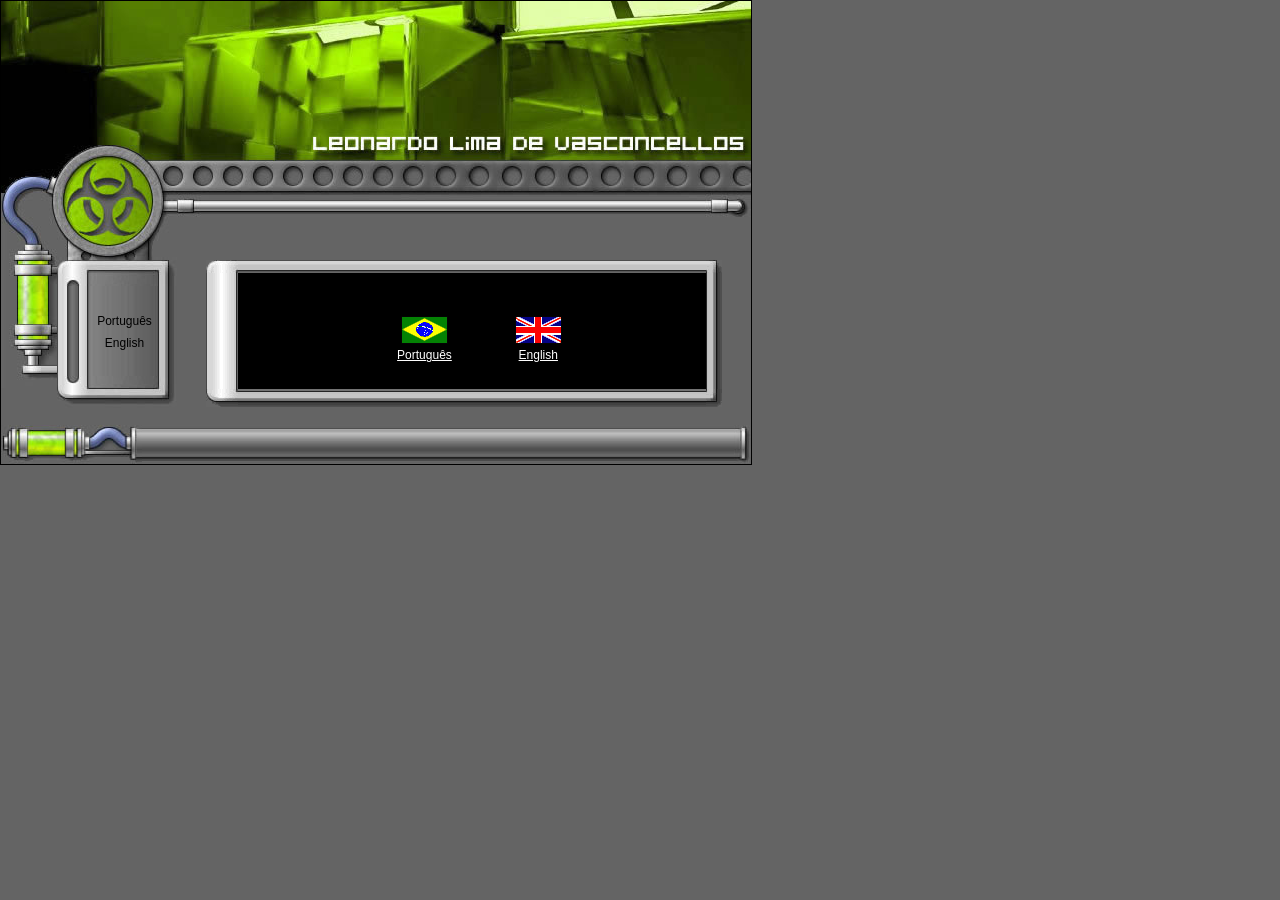
<file: rip/index.html>
<html>
	<head>
		<title>::: Leonardo Lima de Vasconcellos :::</title>
		<link href="br/estilo.css" rel="stylesheet" rev="stylesheet">
	</head>
	<body>
		<table width="750" cellpadding="0" cellspacing="0" border="0" class="principal">
			<tr>
				<td colspan="2"><img src="br/imagens/cabecalho.jpg"></td>
			</tr>
			<tr>
				<td width="176" valign="top">
					<table width="176" cellpadding="0" cellspacing="0" border="0">
						<tr>
							<td width="56" valign="top" rowspan="4"><img src="br/imagens/fluido.jpg"></td>
							<td valign="top" height="26"><img src="br/imagens/cabec_menu.jpg"></td>
						</tr>
						<tr>
							<td valign="top" background="br/imagens/fundo_menu.jpg">
								<table width="100%" border="0">
									<tr>
										<td width="24">&nbsp;</td>
										<td>&nbsp;</td>
										<td width="13">&nbsp;</td>
									</tr>
									<tr>
										<td width="24">&nbsp;</td>
										<td onMouseOver="this.style.backgroundColor='#000000';" onMouseOut="this.style.backgroundColor='';" align="center">&nbsp;<a class="menu" href="br/">Portugu&ecirc;s</a></td>
										<td width="13">&nbsp;</td>
									</tr>
									<tr>
										<td>&nbsp;</td>
										<td onMouseOver="this.style.backgroundColor='#000000';" onMouseOut="this.style.backgroundColor='';" align="center">&nbsp;<a class="menu" href="en/">English</a></td>
										<td>&nbsp;</td>
									</tr>
									<tr>
										<td width="24">&nbsp;</td>
										<td>&nbsp;</td>
										<td width="13">&nbsp;</td>
									</tr>
								</table>
							</td>
						</tr>
						<tr>
							<td valign="top" height="9"><img src="br/imagens/rodape_menu2.jpg"></td>
						</tr>
						<tr>
							<td valign="top" height="23"><img src="br/imagens/rodape_menu.jpg"></td>
						</tr>
					</table>
				</td>
				<td width="574" align="center" valign="top">
					<table width="90%" cellpadding="0" cellspacing="0" border="0">
						<tr>
							<td width="32" height="13"><img src="br/imagens/canto_sup_esq.gif"></td>
							<td height="13" background="br/imagens/superior.gif"></td>
							<td width="16" height="13"><img src="br/imagens/canto_sup_dir.gif"></td>
						</tr>
						<tr>
							<td width="32" background="br/imagens/lateral_esq.gif"></td>
							<td class="conteudo">
							
								<table width="98%" cellpadding="0" cellspacing="0" border="0" style="margin: 10px 10px 10px 10px;">
									<tr>
										<td>
											<table border="0" height="30">
												<tr>
													<td width="15" align="right"></td>
													<td width="20" align="right">&nbsp;</td>
													<td width="300"></td>
												</tr>
											</table>
										</td>
									</tr>
									<tr>
										<td class="conteudo" align="center">
											<table width="50%">
												<tr>
													<td align="center"><a href="br/"><img src="br/imagens/br.gif" border="0"></a></td>
													<td align="center"><a href="en/"><img src="br/imagens/en.gif" border="0"></a></td>
												</tr>
												<tr>
													<td align="center" class="conteudo"><a href="br/">Portugu&ecirc;s</a></td>
													<td align="center" class="conteudo"><a href="en/">English</a></td>
												</tr>
											</table>
											<br>
										</td>
									</tr>
								</table>
							</td>
							<td width="16" background="br/imagens/lateral_dir.gif"></td>
						</tr>
						<tr>
							<td width="32" height="18"><img src="br/imagens/canto_inf_esq.gif"></td>
							<td height="18" background="br/imagens/inferior.gif"></td>
							<td width="16" height="18"><img src="br/imagens/canto_inf_dir.gif"></td>
						</tr>
					</table>
					<br>
				</td>
			</tr>
			<tr>
				<td colspan="2">
					<table width="100%" cellpadding="0" cellspacing="0">
						<tr>
							<td width="141"><img src="br/imagens/inicio_rodape.jpg"></td>
							<td background="br/imagens/fundo_rodape.jpg">&nbsp;</td>
							<td width="17"><img src="br/imagens/fim_rodape.jpg"></td>
						</tr>
					</table>
				</td>
			</tr>
		</table>
		<br><br>
	</body>
</html>
</file>
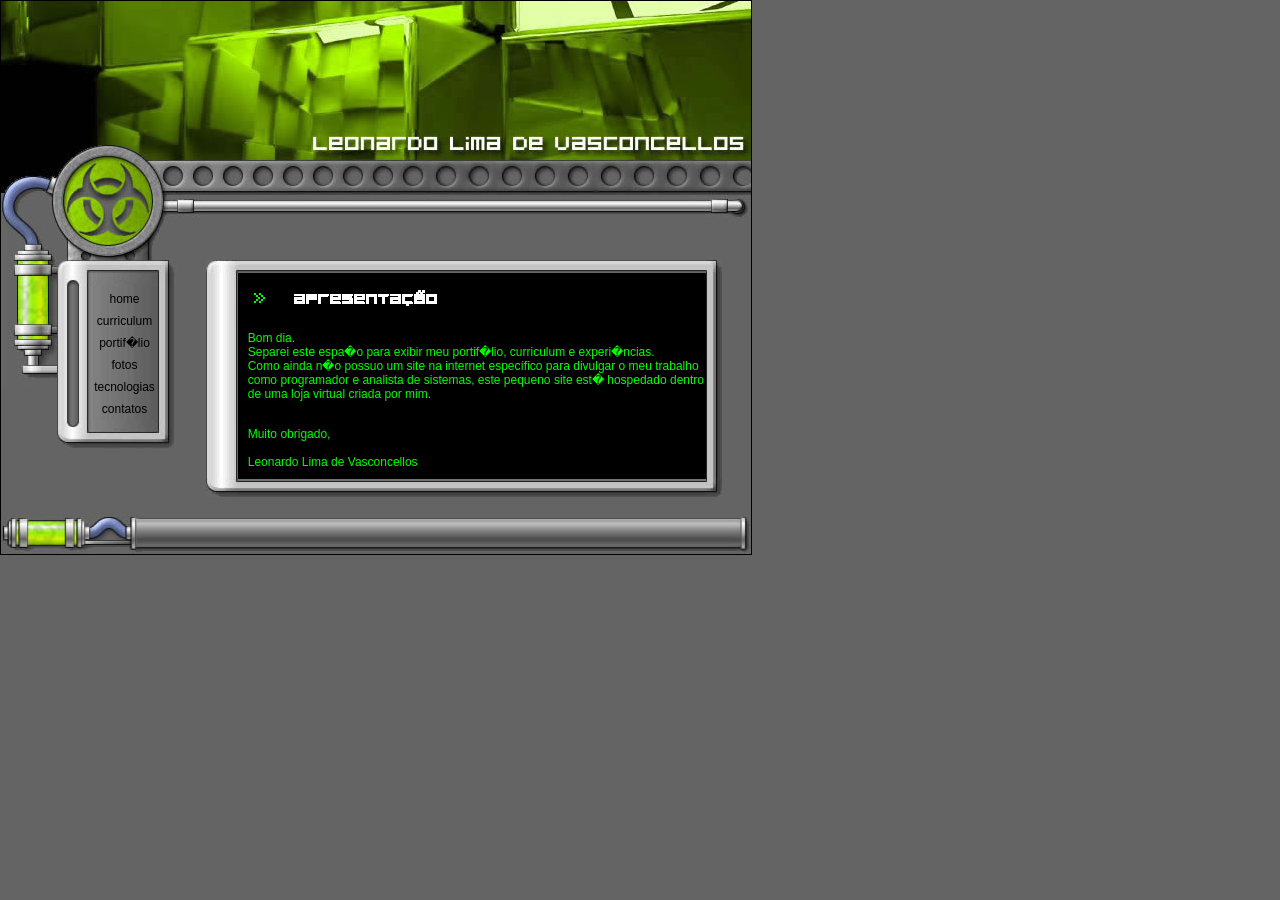
<file: rip/br/index.html>
<html>
	<head>
		<title>::: Leonardo Lima de Vasconcellos :::</title>
		<link href="estilo.css" rel="stylesheet" rev="stylesheet">
	</head>
	<body>
		<table width="750" cellpadding="0" cellspacing="0" border="0" class="principal">
			<tr>
				<td colspan="2"><img src="imagens/cabecalho.jpg"></td>
			</tr>
			<tr>
				<td width="176" valign="top">
					<table width="176" cellpadding="0" cellspacing="0" border="0">
						<tr>
							<td width="56" valign="top" rowspan="4"><img src="imagens/fluido.jpg"></td>
							<td valign="top" height="26"><img src="imagens/cabec_menu.jpg"></td>
						</tr>
						<tr>
							<td valign="top" background="imagens/fundo_menu.jpg">
								<table width="100%" border="0">
									<tr>
										<td width="24">&nbsp;</td>
										<td onMouseOver="this.style.backgroundColor='#000000';" onMouseOut="this.style.backgroundColor='';" align="center">&nbsp;<a class="menu" href="index.html">home</a></td>
										<td width="13">&nbsp;</td>
									</tr>
									<tr>
										<td>&nbsp;</td>
										<td onMouseOver="this.style.backgroundColor='#000000';" onMouseOut="this.style.backgroundColor='';" align="center">&nbsp;<a class="menu" href="curriculum.html">curriculum</a></td>
										<td>&nbsp;</td>
									</tr>
									<tr>
										<td>&nbsp;</td>
										<td onMouseOver="this.style.backgroundColor='#000000';" onMouseOut="this.style.backgroundColor='';" align="center">&nbsp;<a class="menu" href="portifolio.html">portif�lio</a></td>
										<td>&nbsp;</td>
									</tr>
									<tr>
										<td>&nbsp;</td>
										<td onMouseOver="this.style.backgroundColor='#000000';" onMouseOut="this.style.backgroundColor='';" align="center">&nbsp;<a class="menu" href="fotos.html">fotos</a></td>
										<td>&nbsp;</td>
									</tr>
									<tr>
										<td>&nbsp;</td>
										<td onMouseOver="this.style.backgroundColor='#000000';" onMouseOut="this.style.backgroundColor='';" align="center">&nbsp;<a class="menu" href="tecnologias.html">tecnologias</a></td>
										<td>&nbsp;</td>
									</tr>
									<tr>
										<td>&nbsp;</td>
										<td onMouseOver="this.style.backgroundColor='#000000';" onMouseOut="this.style.backgroundColor='';" align="center">&nbsp;<a class="menu" href="contatos.html">contatos</a></td>
										<td>&nbsp;</td>
									</tr>
								</table>
							</td>
						</tr>
						<tr>
							<td valign="top" height="9"><img src="imagens/rodape_menu2.jpg"></td>
						</tr>
						<tr>
							<td valign="top" height="23"><img src="imagens/rodape_menu.jpg"></td>
						</tr>
					</table>
				</td>
				<td width="574" align="center" valign="top">
					<table width="90%" cellpadding="0" cellspacing="0" border="0">
						<tr>
							<td width="32" height="13"><img src="imagens/canto_sup_esq.gif"></td>
							<td height="13" background="imagens/superior.gif"></td>
							<td width="16" height="13"><img src="imagens/canto_sup_dir.gif"></td>
						</tr>
						<tr>
							<td width="32" background="imagens/lateral_esq.gif"></td>
							<td class="conteudo">
							
								<table width="98%" cellpadding="0" cellspacing="0" border="0" style="margin: 10px 10px 10px 10px;">
									<tr>
										<td>
											<table border="0" height="30">
												<tr>
													<td width="15" align="right"><img src="imagens/bullet2.gif"></td>
													<td width="20" align="right">&nbsp;</td>
													<td width="300"><img src="imagens/apresentacao.gif"></td>
												</tr>
											</table>
											<br>
										</td>
									</tr>
									<tr>
										<td class="conteudo">
											<p>Bom dia.<br>
											  Separei este espa�o para exibir meu portif�lio, curriculum e experi�ncias.<br>
										  Como ainda n�o possuo um site na internet espec&iacute;fico para divulgar o meu trabalho como programador e analista de sistemas, este pequeno site est� hospedado dentro de uma loja virtual criada por mim. </p>
											<p><br>
											  Muito obrigado,<br>
										      <br>
									    Leonardo Lima de Vasconcellos </p></td>
									</tr>
								</table>
							</td>
							<td width="16" background="imagens/lateral_dir.gif"></td>
						</tr>
						<tr>
							<td width="32" height="18"><img src="imagens/canto_inf_esq.gif"></td>
							<td height="18" background="imagens/inferior.gif"></td>
							<td width="16" height="18"><img src="imagens/canto_inf_dir.gif"></td>
						</tr>
					</table>
					<br>
				</td>
			</tr>
			<tr>
				<td colspan="2">
					<table width="100%" cellpadding="0" cellspacing="0">
						<tr>
							<td width="141"><img src="imagens/inicio_rodape.jpg"></td>
							<td background="imagens/fundo_rodape.jpg">&nbsp;</td>
							<td width="17"><img src="imagens/fim_rodape.jpg"></td>
						</tr>
					</table>
				</td>
			</tr>
		</table>
		<br><br>
	</body>
</html>
</file>
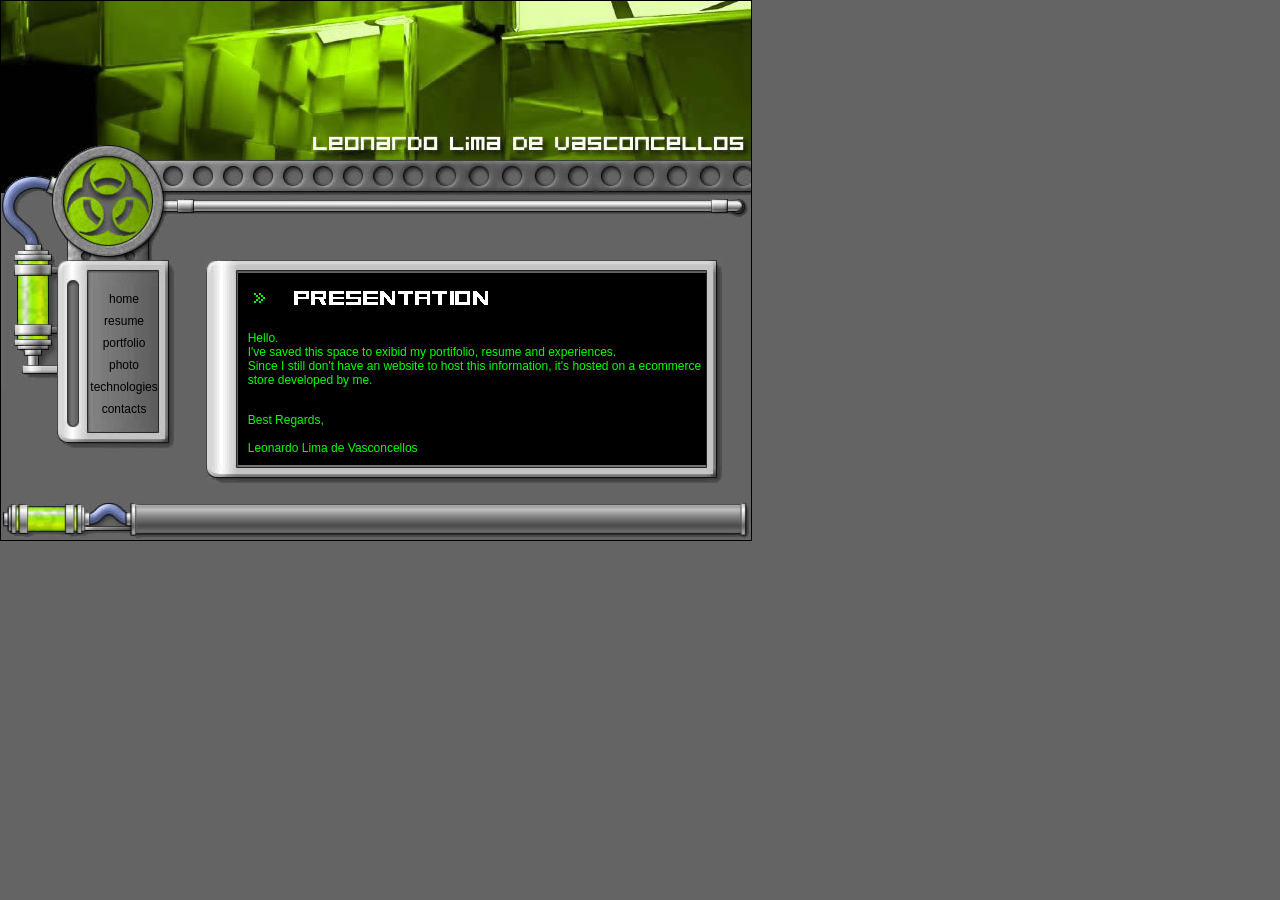
<file: rip/en/index.html>
<html>
	<head>
		<title>::: Leonardo Lima de Vasconcellos :::</title>
		<link href="estilo.css" rel="stylesheet" rev="stylesheet">
	</head>
	<body>
		<table width="750" cellpadding="0" cellspacing="0" border="0" class="principal">
			<tr>
				<td colspan="2"><img src="imagens/cabecalho.jpg"></td>
			</tr>
			<tr>
				<td width="176" valign="top">
					<table width="176" cellpadding="0" cellspacing="0" border="0">
						<tr>
							<td width="56" valign="top" rowspan="4"><img src="imagens/fluido.jpg"></td>
							<td valign="top" height="26"><img src="imagens/cabec_menu.jpg"></td>
						</tr>
						<tr>
							<td valign="top" background="imagens/fundo_menu.jpg">
								<table width="100%" border="0">
									<tr>
										<td width="24">&nbsp;</td>
										<td onMouseOver="this.style.backgroundColor='#000000';" onMouseOut="this.style.backgroundColor='';" align="center">&nbsp;<a class="menu" href="index.html">home</a></td>
										<td width="13">&nbsp;</td>
									</tr>
									<tr>
										<td>&nbsp;</td>
										<td onMouseOver="this.style.backgroundColor='#000000';" onMouseOut="this.style.backgroundColor='';" align="center">&nbsp;<a class="menu" href="curriculum.html">resume</a></td>
										<td>&nbsp;</td>
									</tr>
									<tr>
										<td>&nbsp;</td>
										<td onMouseOver="this.style.backgroundColor='#000000';" onMouseOut="this.style.backgroundColor='';" align="center">&nbsp;<a class="menu" href="portifolio.html">portfolio</a></td>
										<td>&nbsp;</td>
									</tr>
									<tr>
										<td>&nbsp;</td>
										<td onMouseOver="this.style.backgroundColor='#000000';" onMouseOut="this.style.backgroundColor='';" align="center">&nbsp;<a class="menu" href="fotos.html">photo</a></td>
										<td>&nbsp;</td>
									</tr>
									<tr>
										<td>&nbsp;</td>
										<td onMouseOver="this.style.backgroundColor='#000000';" onMouseOut="this.style.backgroundColor='';" align="center">&nbsp;<a class="menu" href="tecnologias.html">technologies</a></td>
										<td>&nbsp;</td>
									</tr>
									<tr>
										<td>&nbsp;</td>
										<td onMouseOver="this.style.backgroundColor='#000000';" onMouseOut="this.style.backgroundColor='';" align="center">&nbsp;<a class="menu" href="contatos.html">contacts</a></td>
										<td>&nbsp;</td>
									</tr>
								</table>
							</td>
						</tr>
						<tr>
							<td valign="top" height="9"><img src="imagens/rodape_menu2.jpg"></td>
						</tr>
						<tr>
							<td valign="top" height="23"><img src="imagens/rodape_menu.jpg"></td>
						</tr>
					</table>
				</td>
				<td width="574" align="center" valign="top">
					<table width="90%" cellpadding="0" cellspacing="0" border="0">
						<tr>
							<td width="32" height="13"><img src="imagens/canto_sup_esq.gif"></td>
							<td height="13" background="imagens/superior.gif"></td>
							<td width="16" height="13"><img src="imagens/canto_sup_dir.gif"></td>
						</tr>
						<tr>
							<td width="32" background="imagens/lateral_esq.gif"></td>
							<td class="conteudo">
							
								<table width="98%" cellpadding="0" cellspacing="0" border="0" style="margin: 10px 10px 10px 10px;">
									<tr>
										<td>
											<table border="0" height="30">
												<tr>
													<td width="15" align="right"><img src="imagens/bullet2.gif"></td>
													<td width="20" align="right">&nbsp;</td>
													<td width="300"><img src="imagens/apresentacao.gif"></td>
												</tr>
											</table>
											<br>
										</td>
									</tr>
									<tr>
										<td class="conteudo">
											<p>Hello.<br>
											  I've saved this space to exibid my portifolio, resume and experiences.<br>
										      Since I still don't have an website to host this information, it's hosted on a ecommerce store developed by me. </p>
											<p><br>
											  Best Regards,<br>
										      <br>
									    Leonardo Lima de Vasconcellos </p></td>
									</tr>
								</table>
							</td>
							<td width="16" background="imagens/lateral_dir.gif"></td>
						</tr>
						<tr>
							<td width="32" height="18"><img src="imagens/canto_inf_esq.gif"></td>
							<td height="18" background="imagens/inferior.gif"></td>
							<td width="16" height="18"><img src="imagens/canto_inf_dir.gif"></td>
						</tr>
					</table>
					<br>
				</td>
			</tr>
			<tr>
				<td colspan="2">
					<table width="100%" cellpadding="0" cellspacing="0">
						<tr>
							<td width="141"><img src="imagens/inicio_rodape.jpg"></td>
							<td background="imagens/fundo_rodape.jpg">&nbsp;</td>
							<td width="17"><img src="imagens/fim_rodape.jpg"></td>
						</tr>
					</table>
				</td>
			</tr>
		</table>
		<br><br>
	</body>
</html>
</file>
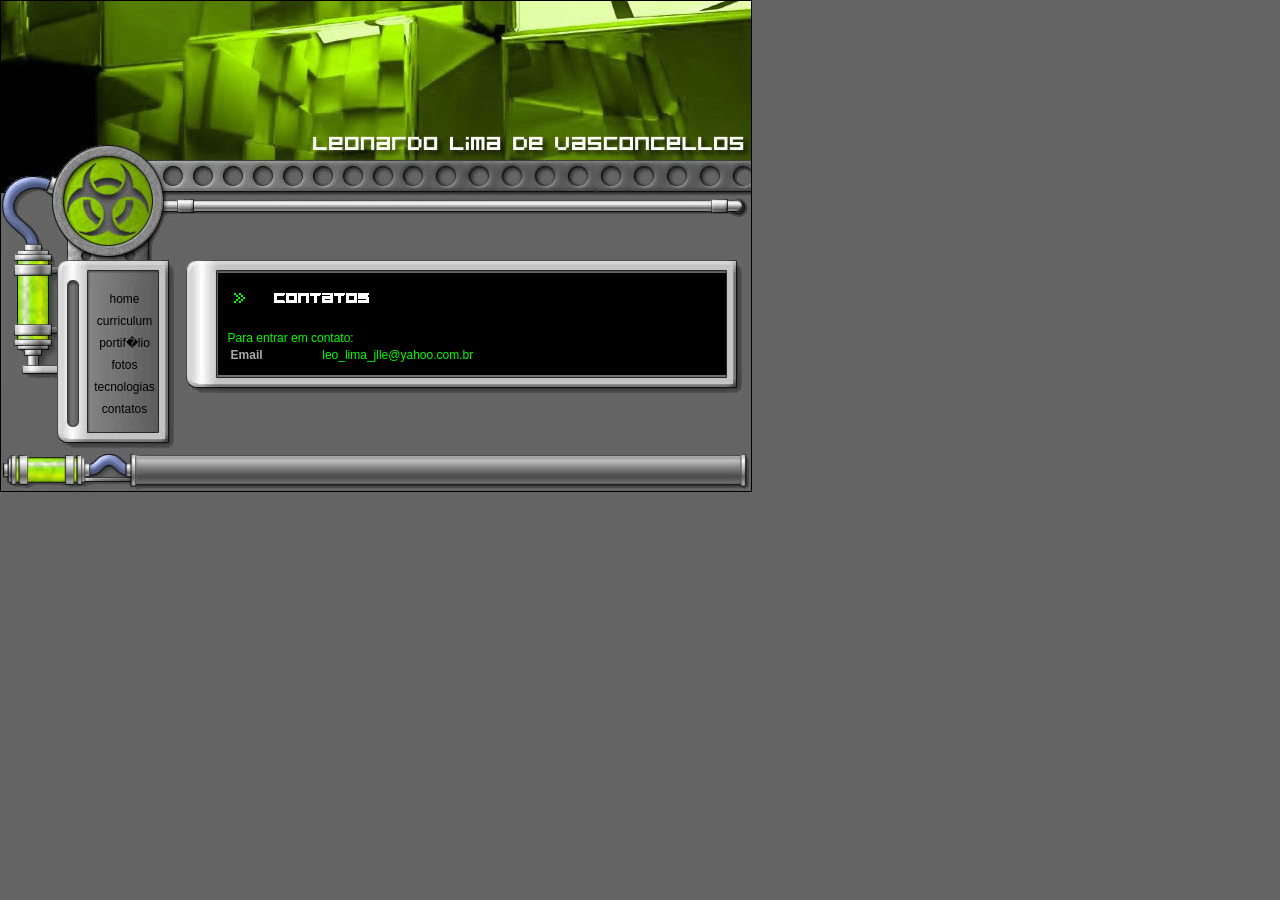
<file: rip/br/contatos.html>
<html>
	<head>
		<title>::: Leonardo Lima de Vasconcellos :::</title>
		<link href="estilo.css" rel="stylesheet" rev="stylesheet">
	</head>
	<body>
		<table width="750" cellpadding="0" cellspacing="0" border="0" class="principal">
			<tr>
				<td colspan="2"><img src="imagens/cabecalho.jpg"></td>
			</tr>
			<tr>
				<td width="176" valign="top">
					<table width="176" cellpadding="0" cellspacing="0" border="0">
						<tr>
							<td width="56" valign="top" rowspan="4"><img src="imagens/fluido.jpg"></td>
							<td valign="top" height="26"><img src="imagens/cabec_menu.jpg"></td>
						</tr>
						<tr>
							<td valign="top" background="imagens/fundo_menu.jpg">
								<table width="100%" border="0">
									<tr>
										<td width="24">&nbsp;</td>
										<td onMouseOver="this.style.backgroundColor='#000000';" onMouseOut="this.style.backgroundColor='';" align="center">&nbsp;<a class="menu" href="index.html">home</a></td>
										<td width="13">&nbsp;</td>
									</tr>
									<tr>
										<td>&nbsp;</td>
										<td onMouseOver="this.style.backgroundColor='#000000';" onMouseOut="this.style.backgroundColor='';" align="center">&nbsp;<a class="menu" href="curriculum.html">curriculum</a></td>
										<td>&nbsp;</td>
									</tr>
									<tr>
										<td>&nbsp;</td>
										<td onMouseOver="this.style.backgroundColor='#000000';" onMouseOut="this.style.backgroundColor='';" align="center">&nbsp;<a class="menu" href="portifolio.html">portif�lio</a></td>
										<td>&nbsp;</td>
									</tr>
									<tr>
										<td>&nbsp;</td>
										<td onMouseOver="this.style.backgroundColor='#000000';" onMouseOut="this.style.backgroundColor='';" align="center">&nbsp;<a class="menu" href="fotos.html">fotos</a></td>
										<td>&nbsp;</td>
									</tr>
									<tr>
										<td>&nbsp;</td>
										<td onMouseOver="this.style.backgroundColor='#000000';" onMouseOut="this.style.backgroundColor='';" align="center">&nbsp;<a class="menu" href="tecnologias.html">tecnologias</a></td>
										<td>&nbsp;</td>
									</tr>
									<tr>
										<td>&nbsp;</td>
										<td onMouseOver="this.style.backgroundColor='#000000';" onMouseOut="this.style.backgroundColor='';" align="center">&nbsp;<a class="menu" href="contatos.html">contatos</a></td>
										<td>&nbsp;</td>
									</tr>
								</table>
							</td>
						</tr>
						<tr>
							<td valign="top" height="9"><img src="imagens/rodape_menu2.jpg"></td>
						</tr>
						<tr>
							<td valign="top" height="23"><img src="imagens/rodape_menu.jpg"></td>
						</tr>
					</table>
				</td>
				<td width="574" align="center" valign="top">
					<table width="97%" cellpadding="0" cellspacing="0" border="0">
						<tr>
							<td width="32" height="13"><img src="imagens/canto_sup_esq.gif"></td>
							<td height="13" background="imagens/superior.gif"></td>
							<td width="16" height="13"><img src="imagens/canto_sup_dir.gif"></td>
						</tr>
						<tr>
							<td width="32" background="imagens/lateral_esq.gif"></td>
							<td class="conteudo">
								
								<table width="98%" cellpadding="0" cellspacing="0" border="0" style="margin: 10px 10px 10px 10px;">
									<tr>
										<td>
											<table border="0" height="30">
												<tr>
													<td width="15" align="right"><img src="imagens/bullet2.gif"></td>
													<td width="20" align="right">&nbsp;</td>
													<td width="300"><img src="imagens/contatos.gif"></td>
												</tr>
											</table>
											<br>
										</td>
									</tr>
									<tr>
										<td class="conteudo">
											Para entrar em contato:<br>
											<table width="100%" class="conteudo">
												
												<tr>
													<td><b>Email</b></td>
													<td>leo_lima_jlle@yahoo.com.br</td>
												</tr>

											</table>
										</td>
									</tr>
								</table>
								
								
							</td>
							<td width="16" background="imagens/lateral_dir.gif"></td>
						</tr>
						<tr>
							<td width="32" height="18"><img src="imagens/canto_inf_esq.gif"></td>
							<td height="18" background="imagens/inferior.gif"></td>
							<td width="16" height="18"><img src="imagens/canto_inf_dir.gif"></td>
						</tr>
					</table>
					<br>
				</td>
			</tr>
			<tr>
				<td colspan="2">
					<table width="100%" cellpadding="0" cellspacing="0">
						<tr>
							<td width="141"><img src="imagens/inicio_rodape.jpg"></td>
							<td background="imagens/fundo_rodape.jpg">&nbsp;</td>
							<td width="17"><img src="imagens/fim_rodape.jpg"></td>
						</tr>
					</table>
				</td>
			</tr>
		</table>
		<br><br>
	</body>
</html>
</file>
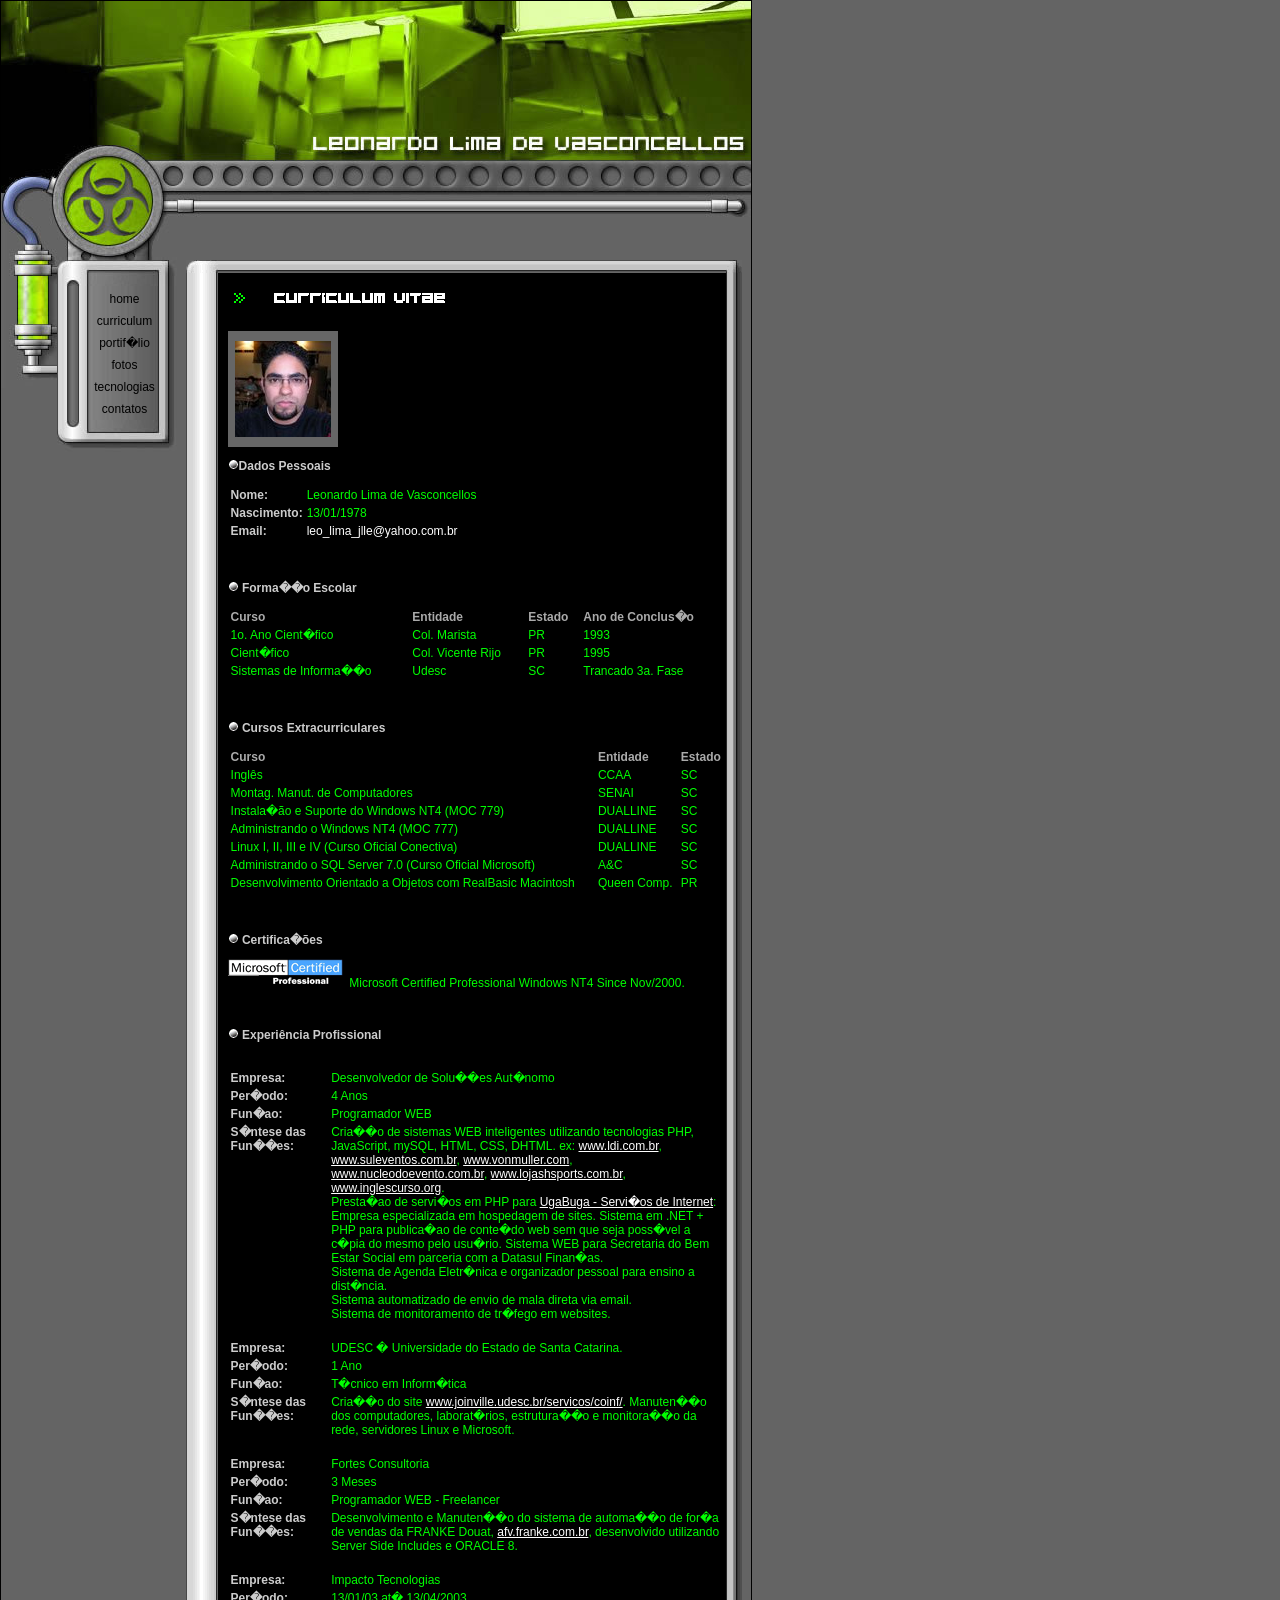
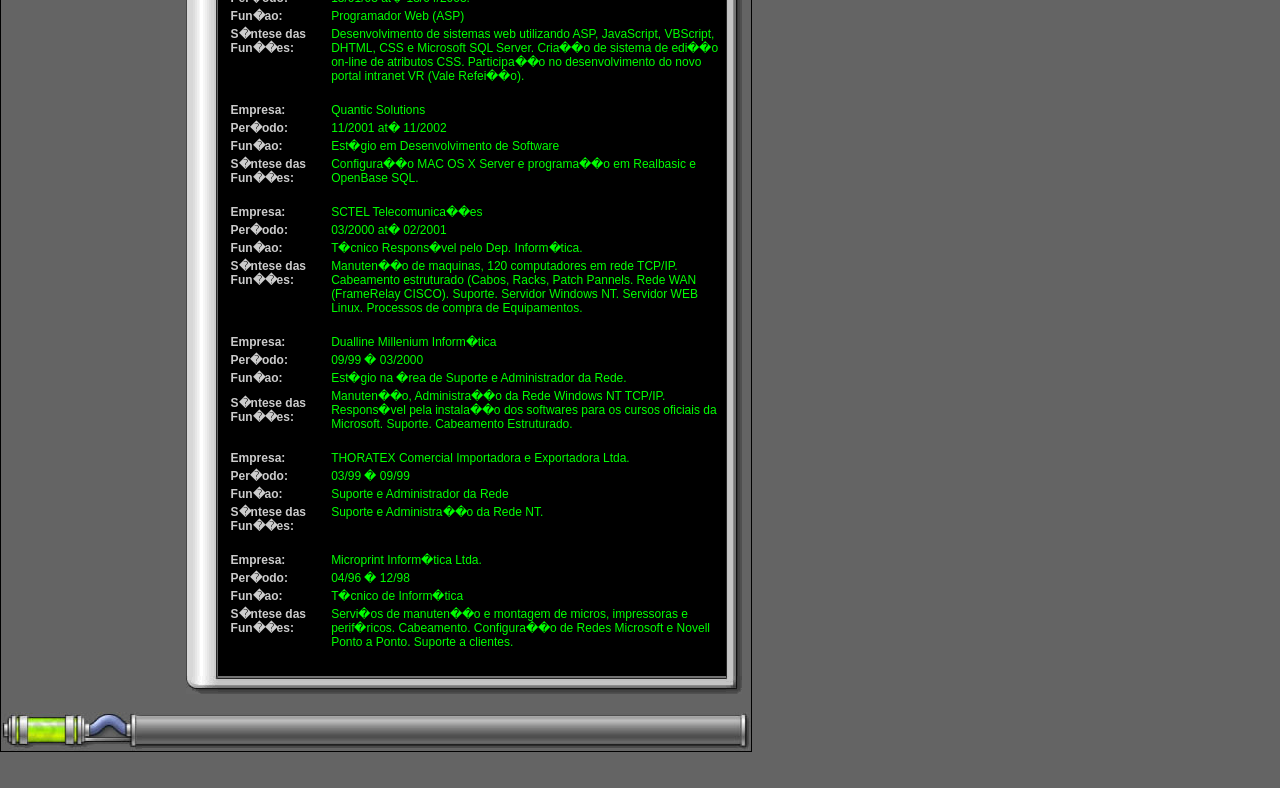
<file: rip/br/curriculum.html>
<html>
	<head>
		<title>::: Leonardo Lima de Vasconcellos :::</title>
		<link href="estilo.css" rel="stylesheet" rev="stylesheet">
		<style type="text/css">
			b{
				color: #AAAAAA;
			}
			strong{
				color: #CCCCCC;
			}
		</style>
	</head>
	<body>
		<table width="750" cellpadding="0" cellspacing="0" border="0" class="principal">
			<tr>
				<td colspan="2"><img src="imagens/cabecalho.jpg"></td>
			</tr>
			<tr>
				<td width="176" valign="top">
					<table width="176" cellpadding="0" cellspacing="0" border="0">
						<tr>
							<td width="56" valign="top" rowspan="4"><img src="imagens/fluido.jpg"></td>
							<td valign="top" height="26"><img src="imagens/cabec_menu.jpg"></td>
						</tr>
						<tr>
							<td valign="top" background="imagens/fundo_menu.jpg">
								<table width="100%" border="0">
									<tr>
										<td width="24">&nbsp;</td>
										<td onMouseOver="this.style.backgroundColor='#000000';" onMouseOut="this.style.backgroundColor='';" align="center">&nbsp;<a class="menu" href="index.html">home</a></td>
										<td width="13">&nbsp;</td>
									</tr>
									<tr>
										<td>&nbsp;</td>
										<td onMouseOver="this.style.backgroundColor='#000000';" onMouseOut="this.style.backgroundColor='';" align="center">&nbsp;<a class="menu" href="curriculum.html">curriculum</a></td>
										<td>&nbsp;</td>
									</tr>
									<tr>
										<td>&nbsp;</td>
										<td onMouseOver="this.style.backgroundColor='#000000';" onMouseOut="this.style.backgroundColor='';" align="center">&nbsp;<a class="menu" href="portifolio.html">portif�lio</a></td>
										<td>&nbsp;</td>
									</tr>
									<tr>
										<td>&nbsp;</td>
										<td onMouseOver="this.style.backgroundColor='#000000';" onMouseOut="this.style.backgroundColor='';" align="center">&nbsp;<a class="menu" href="fotos.html">fotos</a></td>
										<td>&nbsp;</td>
									</tr>
									<tr>
										<td>&nbsp;</td>
										<td onMouseOver="this.style.backgroundColor='#000000';" onMouseOut="this.style.backgroundColor='';" align="center">&nbsp;<a class="menu" href="tecnologias.html">tecnologias</a></td>
										<td>&nbsp;</td>
									</tr>
									<tr>
										<td>&nbsp;</td>
										<td onMouseOver="this.style.backgroundColor='#000000';" onMouseOut="this.style.backgroundColor='';" align="center">&nbsp;<a class="menu" href="contatos.html">contatos</a></td>
										<td>&nbsp;</td>
									</tr>
								</table>
							</td>
						</tr>
						<tr>
							<td valign="top" height="9"><img src="imagens/rodape_menu2.jpg"></td>
						</tr>
						<tr>
							<td valign="top" height="23"><img src="imagens/rodape_menu.jpg"></td>
						</tr>
					</table>
				</td>
				<td width="574" align="center" valign="top">
					<table width="97%" cellpadding="0" cellspacing="0" border="0">
						<tr>
							<td width="32" height="13"><img src="imagens/canto_sup_esq.gif"></td>
							<td height="13" background="imagens/superior.gif"></td>
							<td width="16" height="13"><img src="imagens/canto_sup_dir.gif"></td>
						</tr>
						<tr>
							<td width="32" background="imagens/lateral_esq.gif"></td>
							<td class="conteudo">
								
								
								
								
								
								
								
								<table width="98%" cellpadding="0" cellspacing="0" border="0" style="margin: 10px 10px 10px 10px;">
									<tr>
										<td>
											<table border="0" height="30">
												<tr>
													<td width="15" align="right"><img src="imagens/bullet2.gif"></td>
													<td width="20" align="right">&nbsp;</td>
													<td width="300"><img src="imagens/curriculum_vitae.gif"></td>
												</tr>
											</table>
											<br>
										</td>
									</tr>
									<tr>
										<td class="conteudo">
											<table bgcolor="#666666" width="110" height="116">
												<tr>
													<td align="center" valign="middle"><img src="imagens/foto_curriculum.jpg"></td>
												</tr>
											</table>
											<p><img src="imagens/bullet1.gif"><strong>Dados Pessoais</strong></p>
											<table class="conteudo">
												<tr>
													<td width="15%"><strong>Nome:</strong></td>
													<td>Leonardo Lima de Vasconcellos</td>
												</tr>
												<tr>
													<td><strong>Nascimento:</strong></td>
													<td>13/01/1978</td>
												</tr>
												<tr>
													<td><strong>Email:</strong></td>
													<td>
														<script language="javascript">
															var a = "leo_lima_jlle";
															var b = "yahoo.com.br";
															document.write('<a style="text-decoration: none;" href="mailto:' + a + "@" + b + '">' + a + "@" + b + '</a>');
														</script>
													</td>
												</tr>
											</table><br><br>
											<p><img src="imagens/bullet1.gif">&nbsp;<strong>Forma��o Escolar</strong></p>
											<table class="conteudo" width="100%">
												<thead>
													<td><b>Curso</b></td>
													<td><b>Entidade</b></td>
													<td><b>Estado</b></td>
													<td><b>Ano de Conclus�o</b></td>
												</thead>
												<tr>
													<td>1o. Ano Cient�fico</td>
													<td>Col. Marista</td>
													<td>PR</td>
													<td>1993</td>
												</tr>
												<tr>
													<td>Cient�fico</td>
													<td>Col. Vicente Rijo</td>
													<td>PR</td>
													<td>1995</td>
												</tr>
												<tr>
													<td>Sistemas de Informa��o</td>
													<td>Udesc</td>
													<td>SC</td>
													<td>Trancado 3a. Fase</td>
												</tr>
											</table><br><br>
											<p><img src="imagens/bullet1.gif">&nbsp;<strong>Cursos Extracurriculares</strong></p>
											<table class="conteudo" width="100%">
												<tr>
													<td><b>Curso</b></td>
													<td><b>Entidade</b></td>
													<td><b>Estado</b></td>
												</tr>
												<tr>
													<td>Ingl&ecirc;s</td>
													<td>CCAA</td>
													<td>SC</td>
												</tr>
												<tr>
													<td>Montag. Manut. de Computadores</td>
													<td>SENAI</td>
													<td>SC</td>
												</tr>
												<tr>
													<td>Instala�&atilde;o e Suporte do Windows NT4 (MOC 779)</td>
													<td>DUALLINE</td>
													<td>SC</td>
												</tr>
												<tr>
													<td>Administrando o Windows NT4 (MOC 777)</td>
													<td>DUALLINE</td>
													<td>SC</td>
												</tr>
												<tr>
													<td>Linux I, II, III e IV (Curso Oficial Conectiva)</td>
													<td>DUALLINE</td>
													<td>SC</td>
												</tr>
												<tr>
													<td>Administrando o SQL Server 7.0 (Curso Oficial Microsoft)</td>
													<td>A&amp;C</td>
													<td>SC</td>
												</tr>
												<tr>
													<td>Desenvolvimento Orientado a Objetos com RealBasic Macintosh</td>
													<td valign="top">Queen Comp.</td>
													<td valign="top">PR</td>
												</tr>
											</table><br><br>
											<p><img src="imagens/bullet1.gif">&nbsp;<strong>Certifica�&otilde;es</strong></p>

											<p><img src="imagens/mcp.gif">&nbsp;&nbsp;Microsoft Certified Professional Windows NT4 Since Nov/2000.</p><br>
											<p><img src="imagens/bullet1.gif">&nbsp;<strong>Experi&ecirc;ncia Profissional</strong></p><br>
											<table class="conteudo">
												<tr>
													<td width="20%"><strong>Empresa:</strong></td>
													<td>Desenvolvedor de Solu��es Aut�nomo</td>
												</tr>
												<tr>
													<td><strong>Per�odo:</strong></td>
													<td>4 Anos</td>
												</tr>
												<tr>
													<td><strong>Fun�ao:</strong></td>
													<td>Programador WEB</td>
												</tr>
												<tr>
													<td valign="top"><strong>S�ntese das Fun��es:</strong></td>
													<td>
														Cria��o de sistemas WEB inteligentes utilizando tecnologias PHP, JavaScript, mySQL, HTML, CSS, DHTML.
														ex: <a href="http://www.ldi.com.br" target="_blank">www.ldi.com.br</a>, <a href="http://www.suleventos.com.br" target="_blank">www.suleventos.com.br</a>, <a href="http://www.vonmuller.com" target="_blank">www.vonmuller.com</a>, <a href="http://www.nucleodoevento.com.br" target="_blank">www.nucleodoevento.com.br</a>, <a href="http://www.lojashsports.com.br" target="_blank">www.lojashsports.com.br</a>, <a href="http://www.inglescurso.org" target="_blank">www.inglescurso.org</a>.<br>
														Presta�ao de servi�os em PHP para <a href="http://www.ugabuga.com.br" target="_blank">UgaBuga - Servi�os de Internet</a>: Empresa especializada em hospedagem de sites. 
														Sistema em .NET + PHP para publica�ao de conte�do web sem que seja poss�vel a c�pia do mesmo pelo usu�rio.
														Sistema WEB para Secretaria do Bem Estar Social em parceria com a Datasul Finan�as.<br>
														Sistema de Agenda Eletr�nica e organizador pessoal para ensino a dist�ncia.<br>
														Sistema automatizado de envio de mala direta via email.<br>
														Sistema de monitoramento de tr�fego em websites.<br>
													</td>
												</tr>
											</table><br>
											<table class="conteudo">
												<tr>
													<td width="20%"><strong>Empresa:</strong></td>
													<td>UDESC � Universidade do Estado de Santa Catarina.</td>
												</tr>
												<tr>
													<td><strong>Per�odo:</strong></td>
													<td>1 Ano</td>
												</tr>
												<tr>
													<td><strong>Fun�ao:</strong></td>
													<td>T�cnico em Inform�tica</td>
												</tr>
												<tr>
													<td valign="top"><strong>S�ntese das Fun��es:</strong></td>
													<td>
														Cria��o do site <a href="http://www.joinville.udesc.br/servicos/coinf/" target="_blank">www.joinville.udesc.br/servicos/coinf/</a>.
														Manuten��o dos computadores, laborat�rios, estrutura��o e monitora��o da rede, servidores Linux e Microsoft.
													</td>
												</tr>
											</table><br>
											<table class="conteudo">
												<tr>
													<td width="20%"><strong>Empresa:</strong></td>
													<td>Fortes Consultoria</td>
												</tr>
												<tr>
													<td><strong>Per�odo:</strong></td>
													<td>3 Meses</td>
												</tr>
												<tr>
													<td><strong>Fun�ao:</strong></td>
													<td>Programador WEB - Freelancer</td>
												</tr>
												<tr>
													<td valign="top"><strong>S�ntese das Fun��es:</strong></td>
													<td>
														Desenvolvimento e Manuten��o do sistema de automa��o de for�a de vendas da FRANKE Douat, <a href="http://afv.franke.com.br" target="_blank">afv.franke.com.br</a>, desenvolvido utilizando Server Side Includes e ORACLE 8.
													</td>
												</tr>
											</table><br>
											<table class="conteudo">
												<tr>
													<td width="20%"><strong>Empresa:</strong></td>
													<td>Impacto Tecnologias</td>
												</tr>
												<tr>
													<td><strong>Per�odo:</strong></td>
													<td>13/01/03 at� 13/04/2003.</td>
												</tr>
												<tr>
													<td><strong>Fun�ao:</strong></td>
													<td>Programador Web (ASP)</td>
												</tr>
												<tr>
													<td valign="top"><strong>S�ntese das Fun��es:</strong></td>
													<td>
														Desenvolvimento de sistemas web utilizando ASP, JavaScript, VBScript, DHTML, CSS e Microsoft SQL Server.
														Cria��o de sistema de edi��o on-line de atributos CSS.
														Participa��o no desenvolvimento do novo portal intranet VR (Vale Refei��o).
													</td>
												</tr>
											</table><br>
											<table class="conteudo">
												<tr>
													<td width="20%"><strong>Empresa:</strong></td>
													<td>Quantic Solutions</td>
												</tr>
												<tr>
													<td><strong>Per�odo:</strong></td>
													<td>11/2001 at� 11/2002</td>
												</tr>
												<tr>
													<td><strong>Fun�ao:</strong></td>
													<td>Est�gio em Desenvolvimento de Software</td>
												</tr>
												<tr>
													<td><strong>S�ntese das Fun��es:</strong></td>
													<td valign="top">Configura��o MAC OS X Server e programa��o em Realbasic e OpenBase SQL.</td>
												</tr>
											</table><br>
											<table class="conteudo">
												<tr>
													<td width="20%"><strong>Empresa:</strong></td>
													<td>SCTEL Telecomunica��es</td>
												</tr>
												<tr>
													<td><strong>Per�odo:</strong></td>
													<td>03/2000 at� 02/2001</td>
												</tr>
												<tr>
													<td><strong>Fun�ao:</strong></td>
													<td>T�cnico Respons�vel pelo Dep. Inform�tica.</td>
												</tr>
												<tr>
													<td valign="top"><strong>S�ntese das Fun��es:</strong></td>
													<td>
														Manuten��o de maquinas, 120 computadores em rede TCP/IP. 
														Cabeamento estruturado (Cabos, Racks, Patch Pannels.
														Rede WAN (FrameRelay CISCO).
														Suporte.
														Servidor Windows NT.
														Servidor WEB Linux.
														Processos de compra de Equipamentos.
													</td>
												</tr>
											</table><br>
											<table class="conteudo">
												<tr>
													<td width="20%"><strong>Empresa:</strong></td>
													<td>Dualline Millenium Inform�tica</td>
												</tr>
												<tr>
													<td><strong>Per�odo:</strong></td>
													<td>09/99 � 03/2000</td>
												</tr>
												<tr>
													<td><strong>Fun�ao:</strong></td>
													<td>Est�gio na �rea de Suporte e Administrador da Rede.</td>
												</tr>
												<tr>
													<td><strong>S�ntese das Fun��es:</strong></td>
													<td>
														Manuten��o, Administra��o da Rede Windows NT TCP/IP.
														Respons�vel pela instala��o dos softwares para os cursos oficiais da Microsoft.
														Suporte.
														Cabeamento Estruturado.
													</td>
												</tr>
											</table><br>
											<table class="conteudo">
												<tr>
													<td width="20%"><strong>Empresa:</strong></td>
													<td>THORATEX Comercial Importadora e Exportadora Ltda.</td>
												</tr>
												<tr>
													<td><strong>Per�odo:</strong></td>
													<td>03/99 � 09/99</td>
												</tr>
												<tr>
													<td><strong>Fun�ao:</strong></td>
													<td>Suporte e Administrador da Rede</td>
												</tr>
												<tr>
													<td valign="top"><strong>S�ntese das Fun��es:</strong></td>
													<td valign="top">
														Suporte e Administra��o da Rede NT.
													</td>
												</tr>
											</table><br>
											<table class="conteudo">
												<tr>
													<td width="20%"><strong>Empresa:</strong></td>
													<td>Microprint Inform�tica Ltda.</td>
												</tr>
												<tr>
													<td><strong>Per�odo:</strong></td>
													<td>04/96 � 12/98</td>
												</tr>
												<tr>
													<td><strong>Fun�ao:</strong></td>
													<td>T�cnico de Inform�tica</td>
												</tr>
												<tr>
													<td valign="top"><strong>S�ntese das Fun��es:</strong></td>
													<td>
														Servi�os de manuten��o e montagem de micros, impressoras e perif�ricos.
														Cabeamento.
														Configura��o de Redes Microsoft e Novell Ponto a Ponto.
														Suporte a clientes.
													</td>
												</tr>
											</table><br>
										</td>
									</tr>
								</table>
								
								
							</td>
							<td width="16" background="imagens/lateral_dir.gif"></td>
						</tr>
						<tr>
							<td width="32" height="18"><img src="imagens/canto_inf_esq.gif"></td>
							<td height="18" background="imagens/inferior.gif"></td>
							<td width="16" height="18"><img src="imagens/canto_inf_dir.gif"></td>
						</tr>
					</table>
					<br>
				</td>
			</tr>
			<tr>
				<td colspan="2">
					<table width="100%" cellpadding="0" cellspacing="0">
						<tr>
							<td width="141"><img src="imagens/inicio_rodape.jpg"></td>
							<td background="imagens/fundo_rodape.jpg">&nbsp;</td>
							<td width="17"><img src="imagens/fim_rodape.jpg"></td>
						</tr>
					</table>
				</td>
			</tr>
		</table>
		<br><br>
	</body>
</html>
</file>
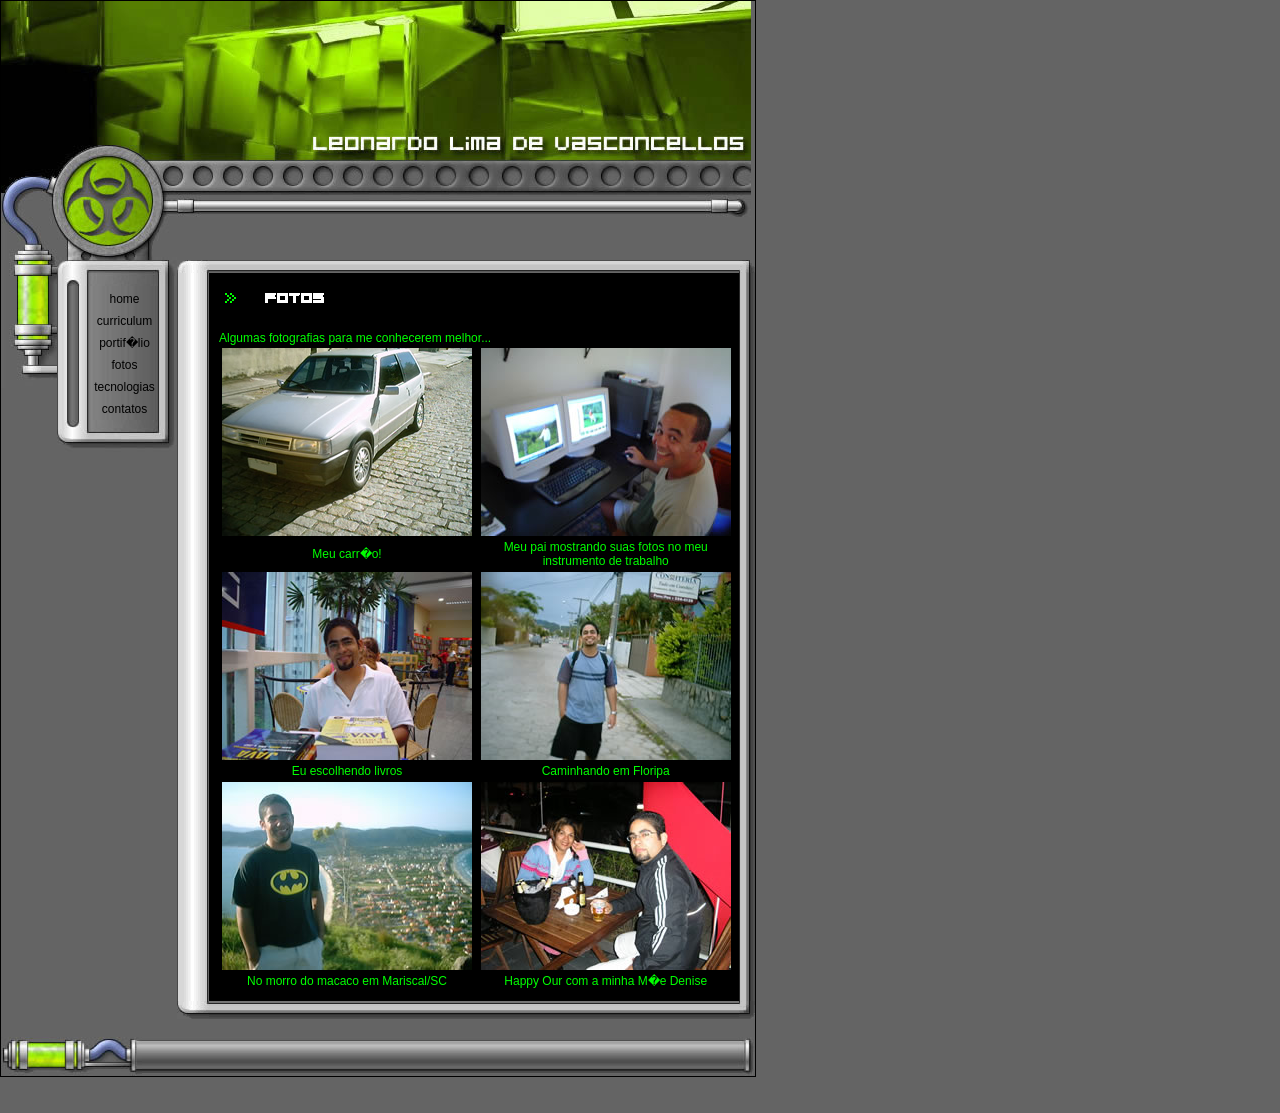
<file: rip/br/fotos.html>
<html>
	<head>
		<title>::: Leonardo Lima de Vasconcellos :::</title>
		<link href="estilo.css" rel="stylesheet" rev="stylesheet">
	</head>
	<body>
		<table width="750" cellpadding="0" cellspacing="0" border="0" class="principal">
			<tr>
				<td colspan="2"><img src="imagens/cabecalho.jpg"></td>
			</tr>
			<tr>
				<td width="176" valign="top">
					<table width="176" cellpadding="0" cellspacing="0" border="0">
						<tr>
							<td width="56" valign="top" rowspan="4"><img src="imagens/fluido.jpg"></td>
							<td valign="top" height="26"><img src="imagens/cabec_menu.jpg"></td>
						</tr>
						<tr>
							<td valign="top" background="imagens/fundo_menu.jpg">
								<table width="100%" border="0">
									<tr>
										<td width="24">&nbsp;</td>
										<td onMouseOver="this.style.backgroundColor='#000000';" onMouseOut="this.style.backgroundColor='';" align="center">&nbsp;<a class="menu" href="index.html">home</a></td>
										<td width="13">&nbsp;</td>
									</tr>
									<tr>
										<td>&nbsp;</td>
										<td onMouseOver="this.style.backgroundColor='#000000';" onMouseOut="this.style.backgroundColor='';" align="center">&nbsp;<a class="menu" href="curriculum.html">curriculum</a></td>
										<td>&nbsp;</td>
									</tr>
									<tr>
										<td>&nbsp;</td>
										<td onMouseOver="this.style.backgroundColor='#000000';" onMouseOut="this.style.backgroundColor='';" align="center">&nbsp;<a class="menu" href="portifolio.html">portif�lio</a></td>
										<td>&nbsp;</td>
									</tr>
									<tr>
										<td>&nbsp;</td>
										<td onMouseOver="this.style.backgroundColor='#000000';" onMouseOut="this.style.backgroundColor='';" align="center">&nbsp;<a class="menu" href="fotos.html">fotos</a></td>
										<td>&nbsp;</td>
									</tr>
									<tr>
										<td>&nbsp;</td>
										<td onMouseOver="this.style.backgroundColor='#000000';" onMouseOut="this.style.backgroundColor='';" align="center">&nbsp;<a class="menu" href="tecnologias.html">tecnologias</a></td>
										<td>&nbsp;</td>
									</tr>
									<tr>
										<td>&nbsp;</td>
										<td onMouseOver="this.style.backgroundColor='#000000';" onMouseOut="this.style.backgroundColor='';" align="center">&nbsp;<a class="menu" href="contatos.html">contatos</a></td>
										<td>&nbsp;</td>
									</tr>
								</table>
							</td>
						</tr>
						<tr>
							<td valign="top" height="9"><img src="imagens/rodape_menu2.jpg"></td>
						</tr>
						<tr>
							<td valign="top" height="23"><img src="imagens/rodape_menu.jpg"></td>
						</tr>
					</table>
				</td>
				<td width="574" align="center" valign="top">
					<table width="97%" cellpadding="0" cellspacing="0" border="0">
						<tr>
							<td width="32" height="13"><img src="imagens/canto_sup_esq.gif"></td>
							<td height="13" background="imagens/superior.gif"></td>
							<td width="16" height="13"><img src="imagens/canto_sup_dir.gif"></td>
						</tr>
						<tr>
							<td width="32" background="imagens/lateral_esq.gif"></td>
							<td class="conteudo">
								
								<table width="98%" cellpadding="0" cellspacing="0" border="0" style="margin: 10px 10px 10px 10px;">
									<tr>
										<td>
											<table border="0" height="30">
												<tr>
													<td width="15" align="right"><img src="imagens/bullet2.gif"></td>
													<td width="20" align="right">&nbsp;</td>
													<td width="300"><img src="imagens/fotos.gif"></td>
												</tr>
											</table>
											<br>
										</td>
									</tr>
									<tr>
										<td class="conteudo">
											Algumas fotografias para me conhecerem melhor...<br>
											<table width="100%" class="conteudo">
												<tr>
													<td align="center"><a target="_blank" href="fotos/01.jpg"><img src="fotos/01_thumb.jpg" border="0"></a></td>
													<td align="center"><a target="_blank" href="fotos/02.jpg"><img src="fotos/02_thumb.jpg" border="0"></a></td>
												</tr>	
												<tr>
													<td align="center">Meu carr�o!</td>
													<td align="center">Meu pai mostrando suas fotos no meu instrumento de trabalho</td>
												</tr>
												<tr>
													<td align="center"><a target="_blank" href="fotos/03.jpg"><img src="fotos/03_thumb.jpg" border="0"></a></td>
													<td align="center"><a target="_blank" href="fotos/04.jpg"><img src="fotos/04_thumb.jpg" border="0"></a></td>
												</tr>	
												<tr>
													<td align="center">Eu escolhendo livros</td>
													<td align="center">Caminhando em Floripa</td>
												</tr>
												<tr>
													<td align="center"><a target="_blank" href="fotos/05.jpg"><img src="fotos/05_thumb.jpg" border="0"></a></td>
													<td align="center"><a target="_blank" href="fotos/06.jpg"><img src="fotos/06_thumb.jpg" border="0"></a></td>
												</tr>	
												<tr>
													<td align="center">No morro do macaco em Mariscal/SC</td>
													<td align="center">Happy Our com a minha M�e Denise</td>
												</tr>
											</table>
											
										</td>
									</tr>
								</table>
								
								
							</td>
							<td width="16" background="imagens/lateral_dir.gif"></td>
						</tr>
						<tr>
							<td width="32" height="18"><img src="imagens/canto_inf_esq.gif"></td>
							<td height="18" background="imagens/inferior.gif"></td>
							<td width="16" height="18"><img src="imagens/canto_inf_dir.gif"></td>
						</tr>
					</table>
					<br>
				</td>
			</tr>
			<tr>
				<td colspan="2">
					<table width="100%" cellpadding="0" cellspacing="0">
						<tr>
							<td width="141"><img src="imagens/inicio_rodape.jpg"></td>
							<td background="imagens/fundo_rodape.jpg">&nbsp;</td>
							<td width="17"><img src="imagens/fim_rodape.jpg"></td>
						</tr>
					</table>
				</td>
			</tr>
		</table>
		<br><br>
	</body>
</html>
</file>
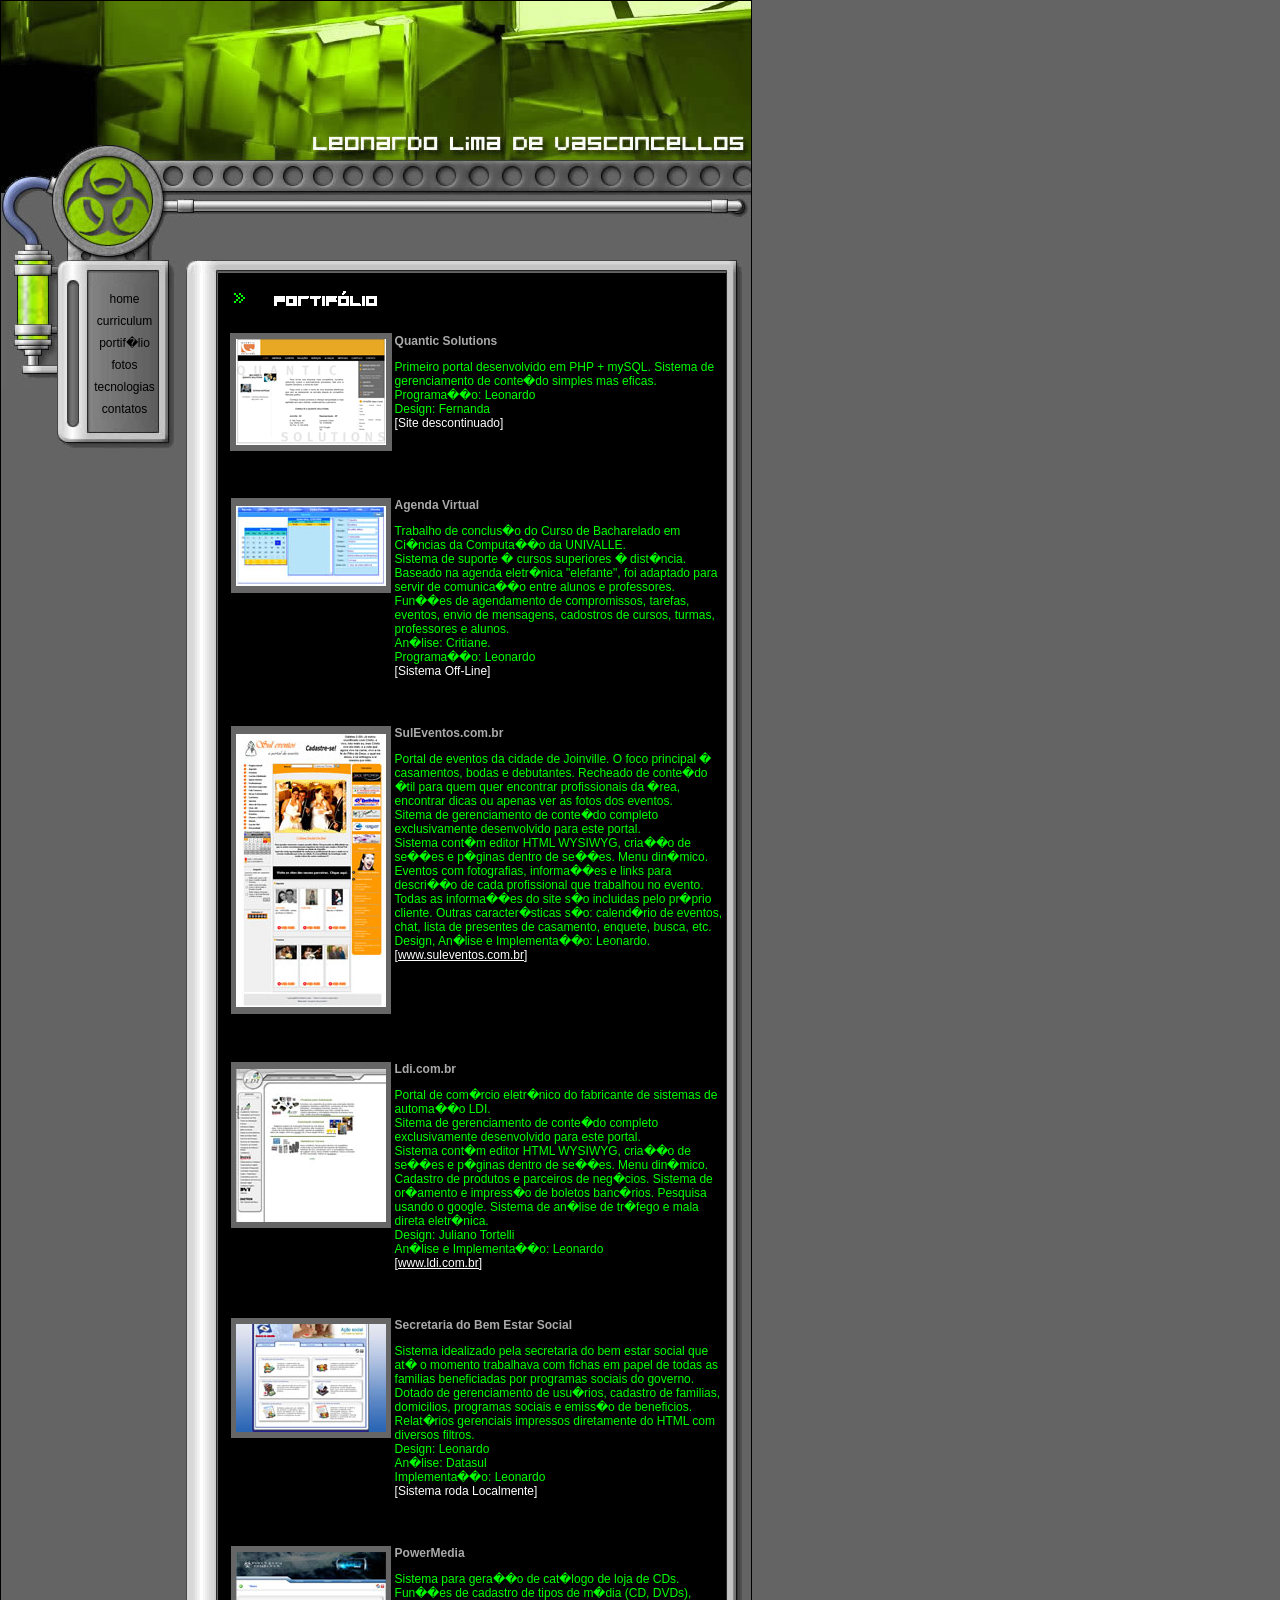
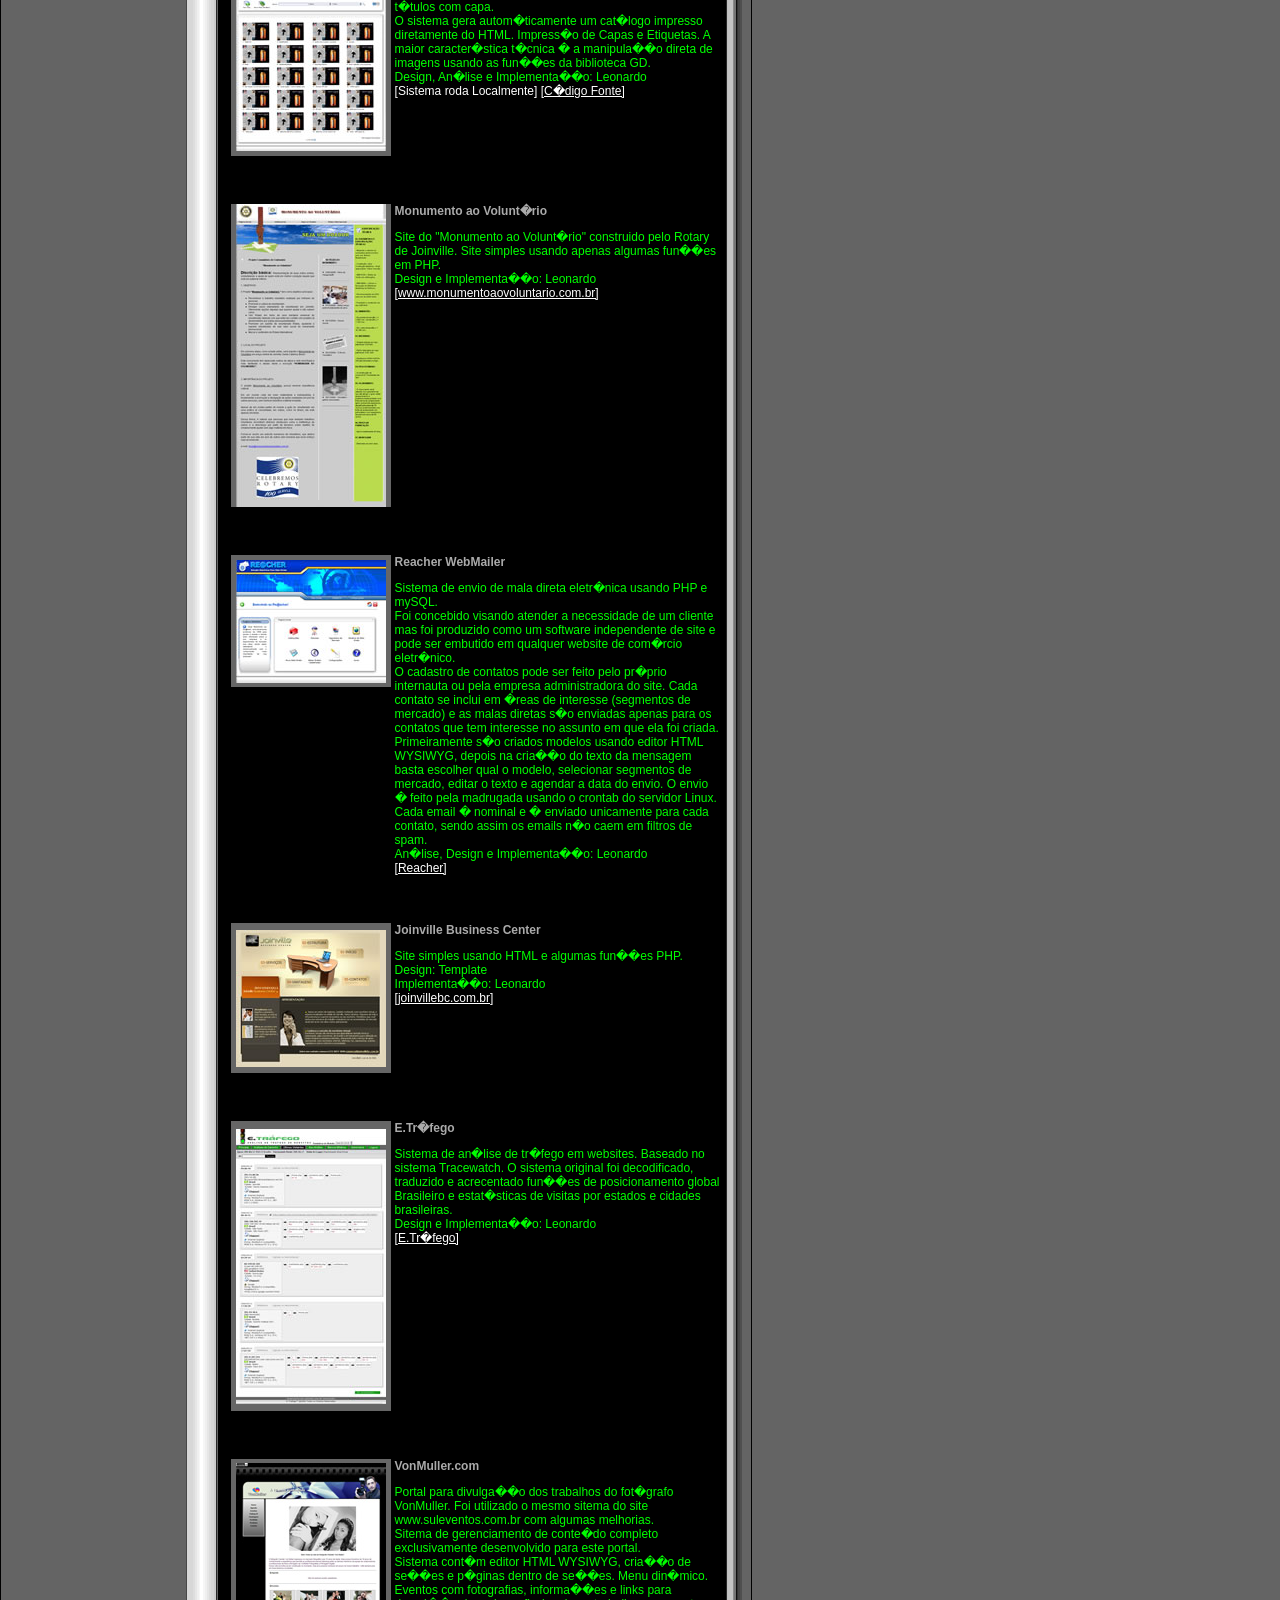
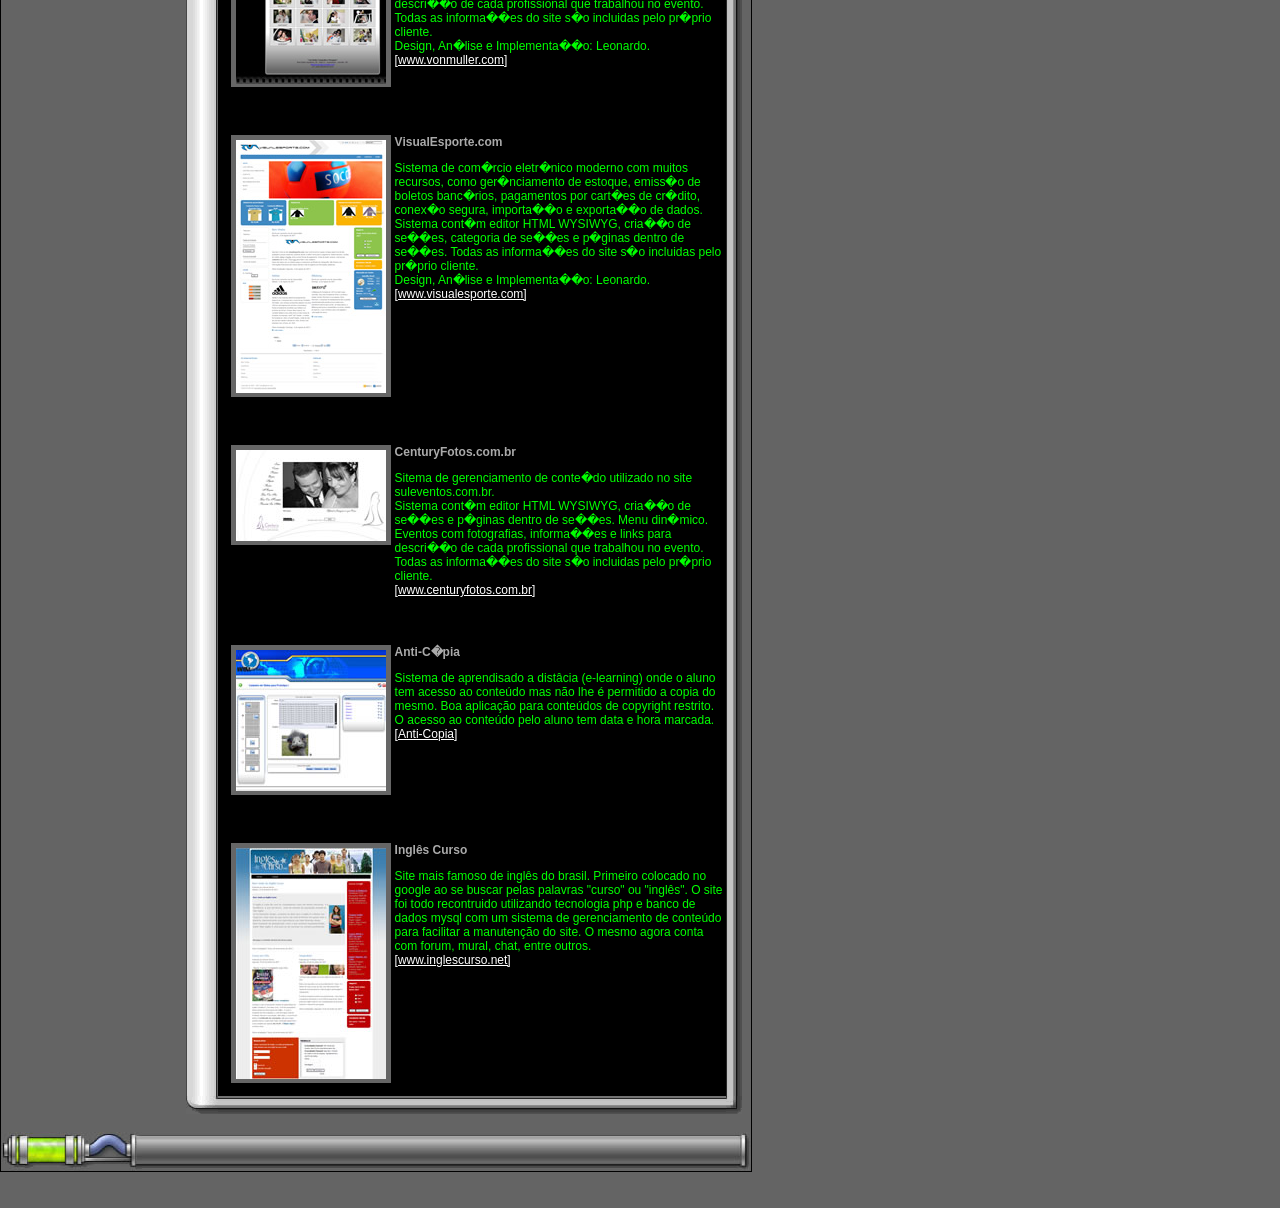
<file: rip/br/portifolio.html>
<html>
	<head>
		<title>::: Leonardo Lima de Vasconcellos :::</title>
		<link href="estilo.css" rel="stylesheet" rev="stylesheet">
	</head>
	<body>
		<table width="750" cellpadding="0" cellspacing="0" border="0" class="principal">
			<tr>
				<td colspan="2"><img src="imagens/cabecalho.jpg"></td>
			</tr>
			<tr>
				<td width="176" valign="top">
					<table width="176" cellpadding="0" cellspacing="0" border="0">
						<tr>
							<td width="56" valign="top" rowspan="4"><img src="imagens/fluido.jpg"></td>
							<td valign="top" height="26"><img src="imagens/cabec_menu.jpg"></td>
						</tr>
						<tr>
							<td valign="top" background="imagens/fundo_menu.jpg">
								<table width="100%" border="0">
									<tr>
										<td width="24">&nbsp;</td>
										<td onMouseOver="this.style.backgroundColor='#000000';" onMouseOut="this.style.backgroundColor='';" align="center">&nbsp;<a class="menu" href="index.html">home</a></td>
										<td width="13">&nbsp;</td>
									</tr>
									<tr>
										<td>&nbsp;</td>
										<td onMouseOver="this.style.backgroundColor='#000000';" onMouseOut="this.style.backgroundColor='';" align="center">&nbsp;<a class="menu" href="curriculum.html">curriculum</a></td>
										<td>&nbsp;</td>
									</tr>
									<tr>
										<td>&nbsp;</td>
										<td onMouseOver="this.style.backgroundColor='#000000';" onMouseOut="this.style.backgroundColor='';" align="center">&nbsp;<a class="menu" href="portifolio.html">portif�lio</a></td>
										<td>&nbsp;</td>
									</tr>
									<tr>
										<td>&nbsp;</td>
										<td onMouseOver="this.style.backgroundColor='#000000';" onMouseOut="this.style.backgroundColor='';" align="center">&nbsp;<a class="menu" href="fotos.html">fotos</a></td>
										<td>&nbsp;</td>
									</tr>
									<tr>
										<td>&nbsp;</td>
										<td onMouseOver="this.style.backgroundColor='#000000';" onMouseOut="this.style.backgroundColor='';" align="center">&nbsp;<a class="menu" href="tecnologias.html">tecnologias</a></td>
										<td>&nbsp;</td>
									</tr>
									<tr>
										<td>&nbsp;</td>
										<td onMouseOver="this.style.backgroundColor='#000000';" onMouseOut="this.style.backgroundColor='';" align="center">&nbsp;<a class="menu" href="contatos.html">contatos</a></td>
										<td>&nbsp;</td>
									</tr>
								</table>
							</td>
						</tr>
						<tr>
							<td valign="top" height="9"><img src="imagens/rodape_menu2.jpg"></td>
						</tr>
						<tr>
							<td valign="top" height="23"><img src="imagens/rodape_menu.jpg"></td>
						</tr>
					</table>
				</td>
				<td width="574" align="center" valign="top">
					<table width="97%" cellpadding="0" cellspacing="0" border="0">
						<tr>
							<td width="32" height="13"><img src="imagens/canto_sup_esq.gif"></td>
							<td height="13" background="imagens/superior.gif"></td>
							<td width="16" height="13"><img src="imagens/canto_sup_dir.gif"></td>
						</tr>
						<tr>
							<td width="32" background="imagens/lateral_esq.gif"></td>
							<td class="conteudo">
								
								<table width="98%" cellpadding="0" cellspacing="0" border="0" style="margin: 10px 10px 10px 10px;">
									<tr>
										<td>
											<table border="0" height="30">
												<tr>
													<td width="15" align="right"><img src="imagens/bullet2.gif"></td>
													<td width="20" align="right">&nbsp;</td>
													<td width="300"><img src="imagens/portifolio.gif"></td>
												</tr>
											</table>
											<br>
										</td>
									</tr>
									<tr>
										<td class="conteudo">
											<table width="100%" class="conteudo">
												<tr>
													<td width="160" height="118" bgcolor="#666666" align="center" valign="middle">
														<a href="Javascript: void window.open('portifolio/quantic.jpg');">
															<img border="0" src="portifolio/thumb_quantic.jpg">
														</a>
													</td>
													<td valign="baseline">
														<b>Quantic Solutions</b>
														<p>
															Primeiro portal desenvolvido em PHP + mySQL. Sistema de gerenciamento de conte�do simples mas eficas.<br>
															Programa��o: Leonardo<br>
															Design: Fernanda<br>
															<a>[Site descontinuado]</a>
														</p>
													</td>
												</tr>
											</table>
											<br><br><br>
											<table width="100%" class="conteudo">
												<tr>
													<td width="160" align="center" valign="top">
														<table width="100%" cellpadding="0" cellspacing="0">
															<tr>
																<td width="160" height="95" bgcolor="#666666" valign="middle" align="center">
																	<a href="Javascript: void window.open('portifolio/agenda.jpg');">
																		<img border="0" src="portifolio/thumb_agenda.jpg">
																	</a>
																</td>
															</tr>
														</table>
														</td>
													<td valign="baseline">
														<b>Agenda Virtual</b>
														<p>
															Trabalho de conclus�o do Curso de Bacharelado em Ci�ncias da Computa��o da UNIVALLE.<br>
															Sistema de suporte � cursos superiores � dist�ncia. Baseado na agenda eletr�nica "elefante", foi adaptado para servir de comunica��o entre alunos e professores.<br>
															Fun��es de agendamento de compromissos, tarefas, eventos, envio de mensagens, cadostros de cursos, turmas, professores e alunos.<br>
															An�lise: Critiane.<br>
															Programa��o: Leonardo<br>
															<a>[Sistema Off-Line]</a>
														</p>
													</td>
												</tr>
											</table>
											<br><br><br>
											<table width="100%" class="conteudo">
												<tr>
													<td width="160" align="center" valign="top">
														<table width="100%" cellpadding="0" cellspacing="0">
															<tr>
																<td width="160" height="288" bgcolor="#666666" valign="middle" align="center">
																	<a href="Javascript: void window.open('portifolio/suleventos.jpg');">
																		<img border="0" src="portifolio/thumb_suleventos.jpg">
																	</a>
																</td>
															</tr>
														</table>
														</td>
													<td valign="baseline">
														<b>SulEventos.com.br</b>
														<p>
															Portal de eventos da cidade de Joinville. O foco principal � casamentos, bodas e debutantes. Recheado de conte�do �til para quem quer encontrar profissionais da �rea, encontrar dicas ou apenas ver as fotos dos eventos.<br>
															Sitema de gerenciamento de conte�do completo exclusivamente desenvolvido para este portal.<br>
															Sistema cont�m editor HTML WYSIWYG, cria��o de se��es e p�ginas dentro de se��es. Menu din�mico. Eventos com fotografias, informa��es e links para descri��o de cada profissional que trabalhou no evento. Todas as informa��es do site s�o incluidas pelo pr�prio cliente. Outras caracter�sticas s�o: calend�rio de eventos, chat, lista de presentes de casamento, enquete, busca, etc.<br>
															Design, An�lise e Implementa��o: Leonardo.<br>
															<a target="_blank" href="http://www.suleventos.com.br">[www.suleventos.com.br]</a>
														</p>
													</td>
												</tr>
											</table>
											<br><br><br>
											<table width="100%" class="conteudo">
												<tr>
													<td width="160" align="center" valign="top">
														<table width="100%" cellpadding="0" cellspacing="0">
															<tr>
																<td width="160" height="166" bgcolor="#666666" valign="middle" align="center">
																	<a href="Javascript: void window.open('portifolio/ldi.jpg');">
																		<img border="0" src="portifolio/thumb_ldi.jpg">
																	</a>
																</td>
															</tr>
														</table>
														</td>
													<td valign="baseline">
														<b>Ldi.com.br</b>
														<p>
															Portal de com�rcio eletr�nico do fabricante de sistemas de automa��o LDI. <br>
															Sitema de gerenciamento de conte�do completo exclusivamente desenvolvido para este portal.<br>
															Sistema cont�m editor HTML WYSIWYG, cria��o de se��es e p�ginas dentro de se��es. Menu din�mico. Cadastro de produtos e parceiros de neg�cios. Sistema de or�amento e impress�o de boletos banc�rios.
															Pesquisa usando o google. Sistema de an�lise de tr�fego e mala direta eletr�nica.<br>
															Design: Juliano Tortelli<br>
															An�lise e Implementa��o: Leonardo<br>
															<a target="_blank" href="http://www.ldi.com.br">[www.ldi.com.br]</a>
														</p>
													</td>
												</tr>
											</table>
											<br><br><br>
											<table width="100%" class="conteudo">
												<tr>
													<td width="160" align="center" valign="top">
														<table width="100%" cellpadding="0" cellspacing="0">
															<tr>
																<td width="160" height="120" bgcolor="#666666" valign="middle" align="center">
																	<a href="Javascript: void window.open('portifolio/sbes.jpg');">
																		<img border="0" src="portifolio/thumb_sbes.jpg">
																	</a>
																</td>
															</tr>
														</table>
														</td>
													<td valign="baseline">
														<b>Secretaria do Bem Estar Social</b>
														<p>
															Sistema idealizado pela secretaria do bem estar social que at� o momento trabalhava com fichas em papel de todas as familias beneficiadas por programas sociais do governo.<br>
															Dotado de gerenciamento de usu�rios, cadastro de familias, domicilios, programas sociais e emiss�o de beneficios. Relat�rios gerenciais impressos diretamente do HTML com diversos filtros.<br>
															Design: Leonardo<br>
															An�lise: Datasul<br>
															Implementa��o: Leonardo<br>
															<a>[Sistema roda Localmente]</a>
														</p>
													</td>
												</tr>
											</table>
											<br><br><br>
											<table width="100%" class="conteudo">
												<tr>
													<td width="160" align="center" valign="top">
														<table width="100%" cellpadding="0" cellspacing="0">
															<tr>
																<td width="160" height="210" bgcolor="#666666" valign="middle" align="center">
																	<a href="Javascript: void window.open('portifolio/powermedia.jpg');">
																		<img border="0" src="portifolio/thumb_powermedia.jpg">
																	</a>
																</td>
															</tr>
														</table>
														</td>
													<td valign="top">
														<b>PowerMedia</b>
														<p>
															Sistema para gera��o de cat�logo de loja de CDs. Fun��es de cadastro de tipos de m�dia (CD, DVDs), t�tulos com capa.<br>
															O sistema gera autom�ticamente um cat�logo impresso diretamente do HTML. Impress�o de Capas e Etiquetas. A maior caracter�stica t�cnica � a manipula��o direta de imagens usando as fun��es da biblioteca GD.<br>
															Design, An�lise e Implementa��o: Leonardo<br>
															<a>[Sistema roda Localmente]</a>&nbsp;<a href="fontes/powermedia.zip">[C�digo Fonte]</a>
														</p>
													</td>
												</tr>
											</table>
											<br><br><br>
											<table width="100%" class="conteudo">
												<tr>
													<td width="160" align="center" valign="top">
														<table width="100%" cellpadding="0" cellspacing="0">
															<tr>
																<td width="160" height="210" bgcolor="#666666" valign="middle" align="center">
																	<a href="Javascript: void window.open('portifolio/voluntario.jpg');">
																		<img border="0" src="portifolio/thumb_voluntario.jpg">
																	</a>
																</td>
															</tr>
														</table>
														</td>
													<td valign="top">
														<b>Monumento ao Volunt�rio</b>
														<p>
															Site do "Monumento ao Volunt�rio" construido pelo Rotary de Joinville. Site simples usando apenas algumas fun��es em PHP.<br>
															Design e Implementa��o: Leonardo<br>
															<a target="_blank" href="http://www.monumentoaovoluntario.com.br">[www.monumentoaovoluntario.com.br]</a>
														</p>
													</td>
												</tr>
											</table>
											<br><br><br>
											<table width="100%" class="conteudo">
												<tr>
													<td width="160" align="center" valign="top">
														<table width="100%" cellpadding="0" cellspacing="0">
															<tr>
																<td width="160" height="132" bgcolor="#666666" valign="middle" align="center">
																	<a href="Javascript: void window.open('portifolio/reacher.jpg');">
																		<img border="0" src="portifolio/thumb_reacher.jpg">
																	</a>
																</td>
															</tr>
														</table>
														</td>
													<td valign="top">
														<b>Reacher WebMailer</b>
														<p>
															Sistema de envio de mala direta eletr�nica usando PHP e mySQL.<br>
															Foi concebido visando atender a necessidade de um cliente mas foi produzido como um software independente de site e pode ser embutido em qualquer website de com�rcio eletr�nico.<br>
															O cadastro de contatos pode ser feito pelo pr�prio internauta ou pela empresa administradora do site. Cada contato se inclui em �reas de interesse (segmentos de mercado) e as malas diretas s�o enviadas apenas para os contatos que tem interesse no assunto em que ela foi criada.
															Primeiramente s�o criados modelos usando editor HTML WYSIWYG, depois na cria��o do texto da mensagem basta escolher qual o modelo, selecionar segmentos de mercado, editar o texto e agendar a data do envio. O envio � feito pela madrugada usando o crontab do servidor Linux.
															Cada email � nominal e � enviado unicamente para cada contato, sendo assim os emails n�o caem em filtros de spam.<br>
															An�lise, Design e Implementa��o: Leonardo<br>
															<a target="_blank" href="http://www.biblical.com.br/reacher">[Reacher]</a>
														</p>
													</td>
												</tr>
											</table>
											<br><br><br>
											<table width="100%" class="conteudo">
												<tr>
													<td width="160" align="center" valign="top">
														<table width="100%" cellpadding="0" cellspacing="0">
															<tr>
																<td width="160" height="150" bgcolor="#666666" valign="middle" align="center">
																	<a href="Javascript: void window.open('portifolio/joinvillebc.jpg');">
																		<img border="0" src="portifolio/thumb_joinvillebc.jpg">
																	</a>
																</td>
															</tr>
														</table>
														</td>
													<td valign="top">
														<b>Joinville Business Center</b>
														<p>
															Site simples usando HTML e algumas fun��es PHP.<br>
															Design: Template<br>
															Implementa��o: Leonardo<br>
															<a target="_blank" href="http://www.joinvillebc.com.br/">[joinvillebc.com.br]</a>
														</p>
													</td>
												</tr>
											</table>
											<br><br><br>
											<table width="100%" class="conteudo">
												<tr>
													<td width="160" align="center" valign="top">
														<table width="100%" cellpadding="0" cellspacing="0">
															<tr>
																<td width="160" height="290" bgcolor="#666666" valign="middle" align="center">
																	<a href="Javascript: void window.open('portifolio/etrafego.jpg');">
																		<img border="0" src="portifolio/thumb_etrafego.jpg">
																	</a>
																</td>
															</tr>
														</table>
														</td>
													<td valign="top">
														<b>E.Tr�fego</b>
														<p>
															Sistema de an�lise de tr�fego em websites. Baseado no sistema Tracewatch. O sistema original foi decodificado, traduzido e acrecentado fun��es de posicionamento global Brasileiro e estat�sticas de visitas por estados e cidades brasileiras.<br>
															Design e Implementa��o: Leonardo<br>
															<a target="_blank" href="http://www.biblical.com.br/twatch">[E.Tr�fego]</a>
														</p>
													</td>
												</tr>
											</table>
											<br><br><br>
											<table width="100%" class="conteudo">
												<tr>
													<td width="160" align="center" valign="top">
														<table width="100%" cellpadding="0" cellspacing="0">
															<tr>
																<td width="160" height="228" bgcolor="#666666" valign="middle" align="center">
																	<a href="Javascript: void window.open('portifolio/vonmuller.com.jpg');">
																		<img border="0" src="portifolio/thumb_vonmuller.com.jpg">
																	</a>
																</td>
															</tr>
														</table>
														</td>
													<td valign="top">
														<b>VonMuller.com</b>
														<p>
															Portal para divulga��o dos trabalhos do fot�grafo VonMuller. Foi utilizado o mesmo sitema do site www.suleventos.com.br com algumas melhorias.<br>
															Sitema de gerenciamento de conte�do completo exclusivamente desenvolvido para este portal.<br>
															Sistema cont�m editor HTML WYSIWYG, cria��o de se��es e p�ginas dentro de se��es. Menu din�mico. Eventos com fotografias, informa��es e links para descri��o de cada profissional que trabalhou no evento. Todas as informa��es do site s�o incluidas pelo pr�prio cliente.<br>
															Design, An�lise e Implementa��o: Leonardo.<br>
															<a target="_blank" href="http://www.vonmuller.com">[www.vonmuller.com]</a>
														</p>
													</td>
												</tr>
											</table>
											<br><br><br>
											<table width="100%" class="conteudo">
												<tr>
													<td width="160" align="center" valign="top">
														<table width="100%" cellpadding="0" cellspacing="0">
															<tr>
																<td width="160" height="262" bgcolor="#666666" valign="middle" align="center">
																	<a href="Javascript: void window.open('portifolio/visualesporte.com.jpg');">
																		<img border="0" src="portifolio/thumb_visualesporte.com.jpg">
																	</a>
																</td>
															</tr>
														</table>
														</td>
													<td valign="top">
														<b>VisualEsporte.com</b>
														<p>
															Sistema de com�rcio eletr�nico moderno com muitos recursos, como ger�nciamento de estoque, emiss�o de boletos banc�rios, pagamentos por cart�es de cr�dito, conex�o segura, importa��o e exporta��o de dados.<br>
															Sistema cont�m editor HTML WYSIWYG, cria��o de se��es, categoria de se��es e p�ginas dentro de se��es. Todas as informa��es do site s�o incluidas pelo pr�prio cliente.<br>
															Design, An�lise e Implementa��o: Leonardo.<br>
															<a target="_blank" href="http://www.visualesporte.com">[www.visualesporte.com]</a>
														</p>
													</td>
												</tr>
											</table>
											<br><br><br>
											<table width="100%" class="conteudo">
												<tr>
													<td width="160" align="center" valign="top">
														<table width="100%" cellpadding="0" cellspacing="0">
															<tr>
																<td width="160" height="100" bgcolor="#666666" valign="middle" align="center">
																	<a href="Javascript: void window.open('portifolio/century.jpg');">
																		<img border="0" src="portifolio/thumb_century.jpg">
																	</a>
																</td>
															</tr>
														</table>
														</td>
													<td valign="top">
														<b>CenturyFotos.com.br</b>
														<p>
															Sitema de gerenciamento de conte�do utilizado no site suleventos.com.br.<br>
															Sistema cont�m editor HTML WYSIWYG, cria��o de se��es e p�ginas dentro de se��es. Menu din�mico. Eventos com fotografias, informa��es e links para descri��o de cada profissional que trabalhou no evento. Todas as informa��es do site s�o incluidas pelo pr�prio cliente.<br>
															<a target="_blank" href="http://www.centuryfotos.com.br">[www.centuryfotos.com.br]</a>
														</p>
													</td>
												</tr>
											</table>
											<br><br><br>
											<table width="100%" class="conteudo">
												<tr>
													<td width="160" align="center" valign="top">
														<table width="100%" cellpadding="0" cellspacing="0">
															<tr>
																<td width="160" height="150" bgcolor="#666666" valign="middle" align="center">
																	<a href="Javascript: void window.open('portifolio/anticopia.jpg');">
																		<img border="0" src="portifolio/thumb_anticopia.jpg">
																	</a>
																</td>
															</tr>
														</table>
														</td>
													<td valign="top">
														<b>Anti-C�pia</b>
														<p>
														  Sistema de aprendisado a dist&acirc;cia (e-learning) onde o aluno tem acesso ao conte&uacute;do mas n&atilde;o lhe &eacute; permitido a copia do mesmo. Boa aplica&ccedil;&atilde;o para conte&uacute;dos de copyright restrito.<br>
														  O acesso ao conte&uacute;do pelo aluno tem data e hora marcada. <br>
														  <a target="_blank" href="http://www.lojashsports.com.br/anticopia/admin">[Anti-Copia]</a>												      </p>
												  </td>
												</tr>
											</table>
											<br><br><br>
											<table width="100%" class="conteudo">
												<tr>
													<td width="160" align="center" valign="top">
														<table width="100%" cellpadding="0" cellspacing="0">
															<tr>
																<td width="160" height="240" bgcolor="#666666" valign="middle" align="center">
																	<a href="Javascript: void window.open('portifolio/inglescurso.jpg');">
																		<img border="0" src="portifolio/thumb_inglescurso.jpg">
																	</a>
																</td>
															</tr>
														</table>
														</td>
													<td valign="top">
														<b>Ingl&ecirc;s Curso</b>
														<p>
														  Site mais famoso de ingl&ecirc;s do brasil. Primeiro colocado no google ao se buscar pelas palavras &quot;curso&quot; ou &quot;ingl&ecirc;s&quot;. O site foi todo recontruido utilizando tecnologia php e banco de dados mysql com um sistema de gerenciamento de conte&uacute;do para facilitar a manuten&ccedil;&atilde;o do site. O mesmo agora conta com forum, mural, chat, entre outros.  <br>
													      <a target="_blank" href="http://www.inglescurso.net">[www.inglescurso.net]</a>												      </p>
												  </td>
												</tr>
											</table>
										</td>
									</tr>
								</table>								
							</td>
							<td width="16" background="imagens/lateral_dir.gif"></td>
						</tr>
						<tr>
							<td width="32" height="18"><img src="imagens/canto_inf_esq.gif"></td>
							<td height="18" background="imagens/inferior.gif"></td>
							<td width="16" height="18"><img src="imagens/canto_inf_dir.gif"></td>
						</tr>
					</table>
					<br>
				</td>
			</tr>
			<tr>
				<td colspan="2">
					<table width="100%" cellpadding="0" cellspacing="0">
						<tr>
							<td width="141"><img src="imagens/inicio_rodape.jpg"></td>
							<td background="imagens/fundo_rodape.jpg">&nbsp;</td>
							<td width="17"><img src="imagens/fim_rodape.jpg"></td>
						</tr>
					</table>
				</td>
			</tr>
		</table>
		<br><br>
	</body>
</html>
</file>
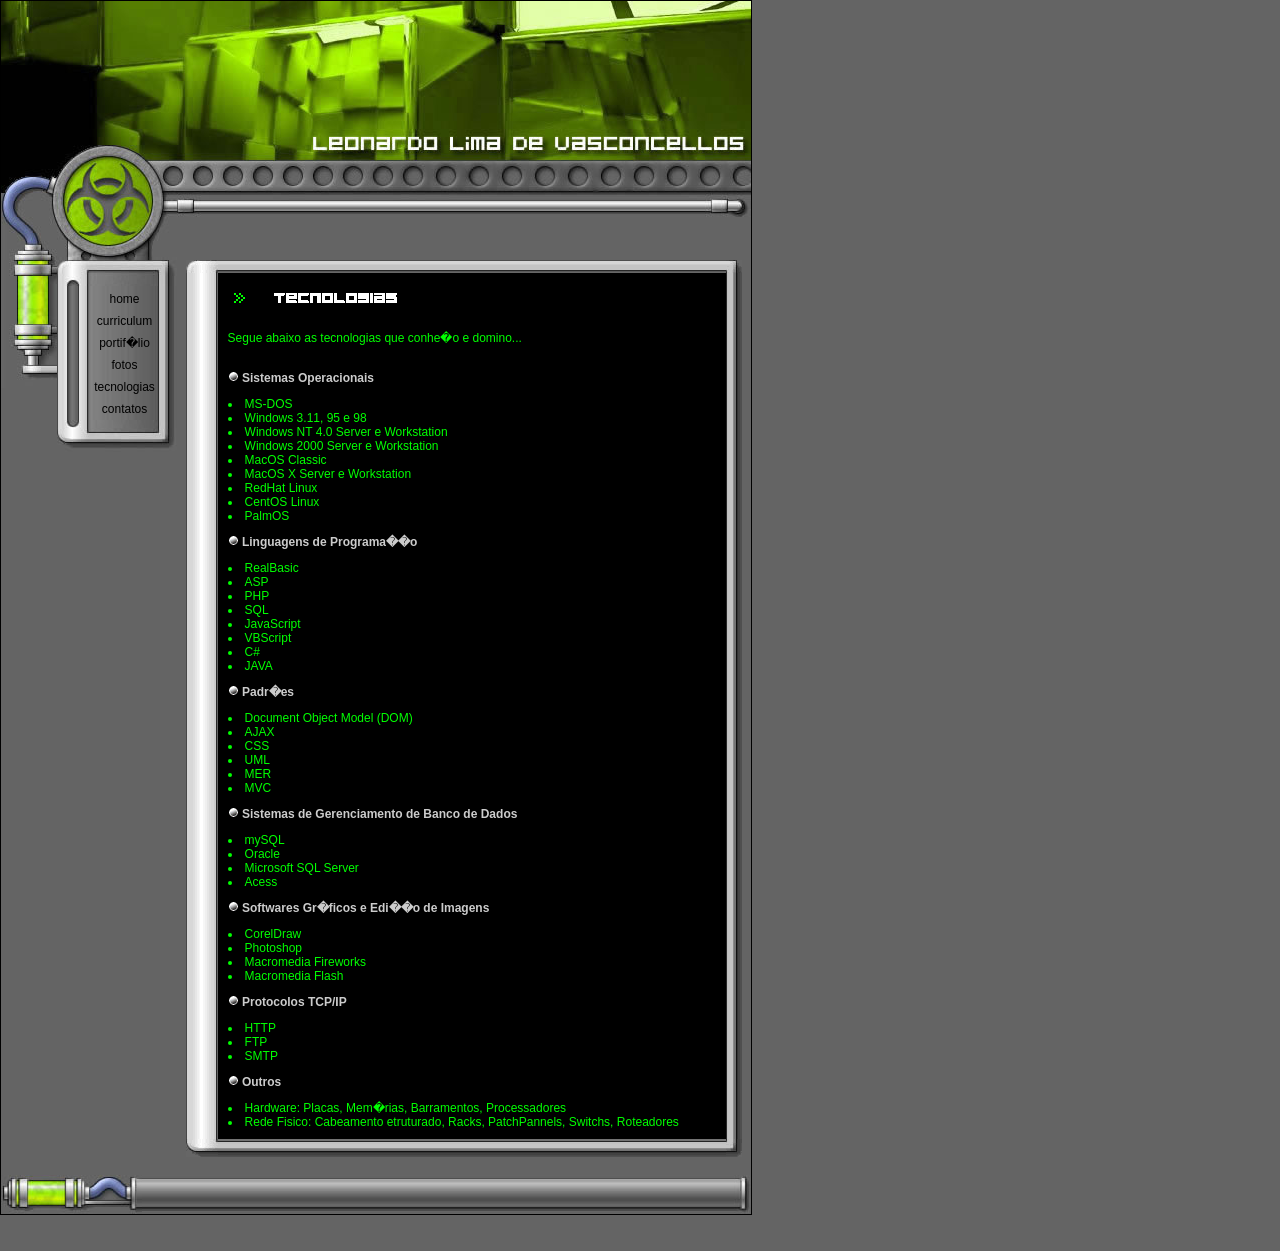
<file: rip/br/tecnologias.html>
<html>
	<head>
		<title>::: Leonardo Lima de Vasconcellos :::</title>
		<link href="estilo.css" rel="stylesheet" rev="stylesheet">
	</head>
	<body>
		<table width="750" cellpadding="0" cellspacing="0" border="0" class="principal">
			<tr>
				<td colspan="2"><img src="imagens/cabecalho.jpg"></td>
			</tr>
			<tr>
				<td width="176" valign="top">
					<table width="176" cellpadding="0" cellspacing="0" border="0">
						<tr>
							<td width="56" valign="top" rowspan="4"><img src="imagens/fluido.jpg"></td>
							<td valign="top" height="26"><img src="imagens/cabec_menu.jpg"></td>
						</tr>
						<tr>
							<td valign="top" background="imagens/fundo_menu.jpg">
								<table width="100%" border="0">
									<tr>
										<td width="24">&nbsp;</td>
										<td onMouseOver="this.style.backgroundColor='#000000';" onMouseOut="this.style.backgroundColor='';" align="center">&nbsp;<a class="menu" href="index.html">home</a></td>
										<td width="13">&nbsp;</td>
									</tr>
									<tr>
										<td>&nbsp;</td>
										<td onMouseOver="this.style.backgroundColor='#000000';" onMouseOut="this.style.backgroundColor='';" align="center">&nbsp;<a class="menu" href="curriculum.html">curriculum</a></td>
										<td>&nbsp;</td>
									</tr>
									<tr>
										<td>&nbsp;</td>
										<td onMouseOver="this.style.backgroundColor='#000000';" onMouseOut="this.style.backgroundColor='';" align="center">&nbsp;<a class="menu" href="portifolio.html">portif�lio</a></td>
										<td>&nbsp;</td>
									</tr>
									<tr>
										<td>&nbsp;</td>
										<td onMouseOver="this.style.backgroundColor='#000000';" onMouseOut="this.style.backgroundColor='';" align="center">&nbsp;<a class="menu" href="fotos.html">fotos</a></td>
										<td>&nbsp;</td>
									</tr>
									<tr>
										<td>&nbsp;</td>
										<td onMouseOver="this.style.backgroundColor='#000000';" onMouseOut="this.style.backgroundColor='';" align="center">&nbsp;<a class="menu" href="tecnologias.html">tecnologias</a></td>
										<td>&nbsp;</td>
									</tr>
									<tr>
										<td>&nbsp;</td>
										<td onMouseOver="this.style.backgroundColor='#000000';" onMouseOut="this.style.backgroundColor='';" align="center">&nbsp;<a class="menu" href="contatos.html">contatos</a></td>
										<td>&nbsp;</td>
									</tr>
								</table>
							</td>
						</tr>
						<tr>
							<td valign="top" height="9"><img src="imagens/rodape_menu2.jpg"></td>
						</tr>
						<tr>
							<td valign="top" height="23"><img src="imagens/rodape_menu.jpg"></td>
						</tr>
					</table>
				</td>
				<td width="574" align="center" valign="top">
					<table width="97%" cellpadding="0" cellspacing="0" border="0">
						<tr>
							<td width="32" height="13"><img src="imagens/canto_sup_esq.gif"></td>
							<td height="13" background="imagens/superior.gif"></td>
							<td width="16" height="13"><img src="imagens/canto_sup_dir.gif"></td>
						</tr>
						<tr>
							<td width="32" background="imagens/lateral_esq.gif"></td>
							<td class="conteudo">
								
								<table width="98%" cellpadding="0" cellspacing="0" border="0" style="margin: 10px 10px 10px 10px;">
									<tr>
										<td>
											<table border="0" height="30">
												<tr>
													<td width="15" align="right"><img src="imagens/bullet2.gif"></td>
													<td width="20" align="right">&nbsp;</td>
													<td width="300"><img src="imagens/tecnologias.gif"></td>
												</tr>
											</table>
											<br>
										</td>
									</tr>
									<tr>
										<td class="conteudo">
											Segue abaixo as tecnologias que conhe�o e domino...<br><br>
											<p>
												<img src="imagens/bullet1.gif">&nbsp;<strong>Sistemas Operacionais</strong>
										  <li>MS-DOS</li>
												<li>Windows 3.11, 95 e 98</li>
												<li>Windows NT 4.0 Server e Workstation </li>
												<li>Windows 2000 Server e Workstation </li>
												<li>MacOS Classic</li>
												<li>MacOS X Server e Workstation</li>
												<li>RedHat Linux</li>
												<li>CentOS Linux </li>
												<li>PalmOS </li>
								          </p>
										  <p>
												<img src="imagens/bullet1.gif">&nbsp;<strong>Linguagens de Programa��o</strong>
										  <li>RealBasic</li>
												<li>ASP</li>
												<li>PHP </li>
												<li>SQL </li>
												<li>JavaScript</li>
												<li>VBScript</li>
								                <li>C#</li>
								                <li>JAVA</li>
								                </p>
										   <p>
												<img src="imagens/bullet1.gif">&nbsp;<strong>Padr�es</strong>
										  <li>Document Object Model (DOM)</li>
												<li>AJAX</li>
												<li>CSS </li>
												<li>UML</li>
												<li>MER</li>
								                <li>MVC</li>
								                </p>
										  <p>
												<img src="imagens/bullet1.gif">&nbsp;<strong>Sistemas de Gerenciamento de Banco de Dados</strong>
										  <li>mySQL</li>
												<li>Oracle</li>
												<li>Microsoft SQL Server</li>
												<li>Acess</li>
								          </p>
										   <p>
												<img src="imagens/bullet1.gif">&nbsp;<strong>Softwares Gr�ficos e Edi��o de Imagens</strong>
										  <li>CorelDraw</li>
												<li>Photoshop</li>
												<li>Macromedia Fireworks</li>
												<li>Macromedia Flash</li>
								          </p>
										  <p>
										  	<img src="imagens/bullet1.gif">&nbsp;<strong>Protocolos TCP/IP</strong>
										  <li>HTTP</li>
											<li>FTP</li>
											<li>SMTP</li>
								          </p>
										   <p>
										  	<img src="imagens/bullet1.gif">&nbsp;<strong>Outros</strong>
										  <li>Hardware: Placas, Mem�rias, Barramentos, Processadores</li>
											<li>Rede Fisico: Cabeamento etruturado, Racks, PatchPannels, Switchs, Roteadores</li>
								          </p>
									  </td>
								  </tr>
								</table>
								
								
							</td>
							<td width="16" background="imagens/lateral_dir.gif"></td>
						</tr>
						<tr>
							<td width="32" height="18"><img src="imagens/canto_inf_esq.gif"></td>
							<td height="18" background="imagens/inferior.gif"></td>
							<td width="16" height="18"><img src="imagens/canto_inf_dir.gif"></td>
						</tr>
					</table>
					<br>
				</td>
			</tr>
			<tr>
				<td colspan="2">
					<table width="100%" cellpadding="0" cellspacing="0">
						<tr>
							<td width="141"><img src="imagens/inicio_rodape.jpg"></td>
							<td background="imagens/fundo_rodape.jpg">&nbsp;</td>
							<td width="17"><img src="imagens/fim_rodape.jpg"></td>
						</tr>
					</table>
				</td>
			</tr>
		</table>
		<br><br>
	</body>
</html>
</file>
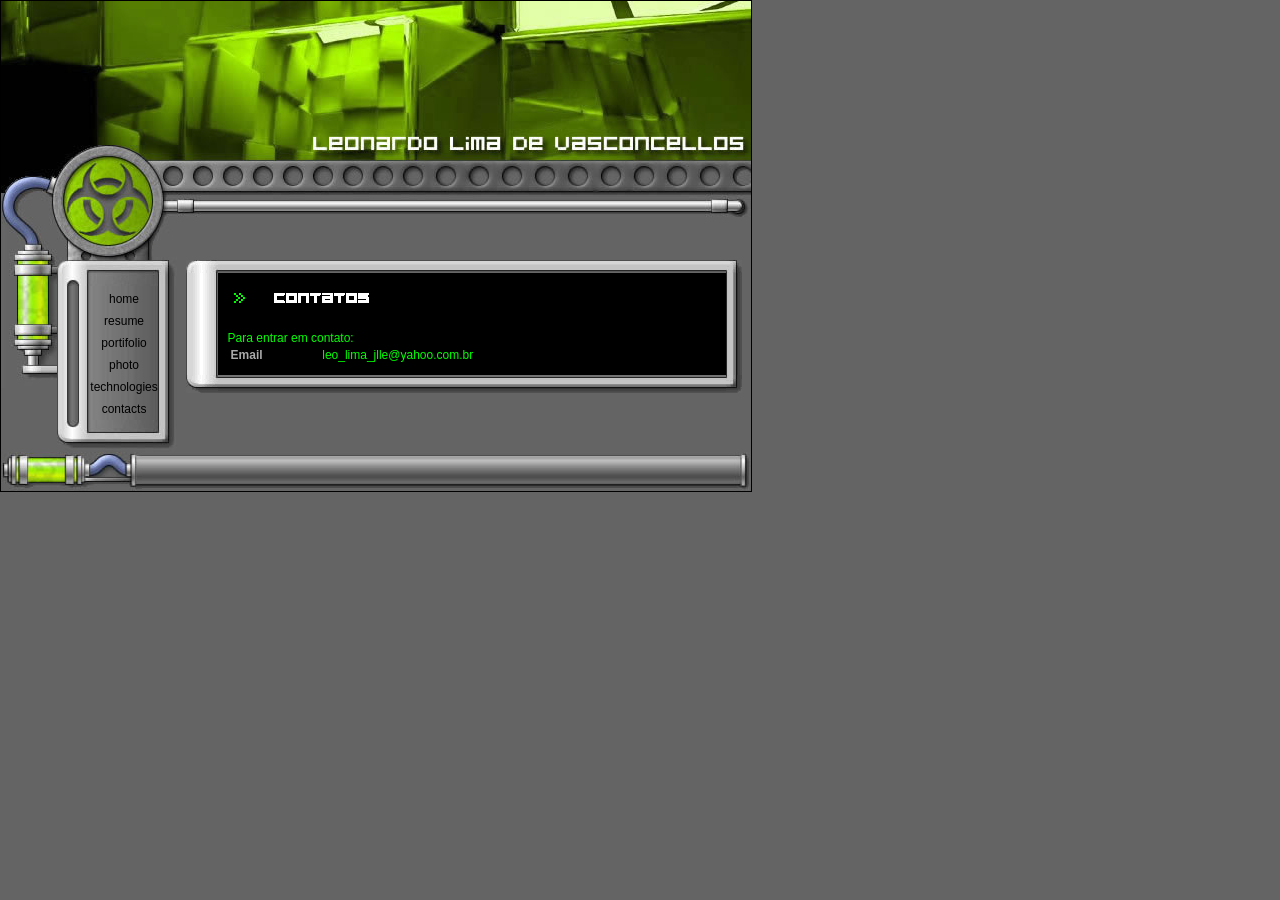
<file: rip/en/contatos.html>
<html>
	<head>
		<title>::: Leonardo Lima de Vasconcellos :::</title>
		<link href="estilo.css" rel="stylesheet" rev="stylesheet">
	</head>
	<body>
		<table width="750" cellpadding="0" cellspacing="0" border="0" class="principal">
			<tr>
				<td colspan="2"><img src="imagens/cabecalho.jpg"></td>
			</tr>
			<tr>
				<td width="176" valign="top">
					<table width="176" cellpadding="0" cellspacing="0" border="0">
						<tr>
							<td width="56" valign="top" rowspan="4"><img src="imagens/fluido.jpg"></td>
							<td valign="top" height="26"><img src="imagens/cabec_menu.jpg"></td>
						</tr>
						<tr>
							<td valign="top" background="imagens/fundo_menu.jpg">
								<table width="100%" border="0">
									<tr>
										<td width="24">&nbsp;</td>
										<td onMouseOver="this.style.backgroundColor='#000000';" onMouseOut="this.style.backgroundColor='';" align="center">&nbsp;<a class="menu" href="index.html">home</a></td>
										<td width="13">&nbsp;</td>
									</tr>
									<tr>
										<td>&nbsp;</td>
										<td onMouseOver="this.style.backgroundColor='#000000';" onMouseOut="this.style.backgroundColor='';" align="center">&nbsp;<a class="menu" href="curriculum.html">resume</a></td>
										<td>&nbsp;</td>
									</tr>
									<tr>
										<td>&nbsp;</td>
										<td onMouseOver="this.style.backgroundColor='#000000';" onMouseOut="this.style.backgroundColor='';" align="center">&nbsp;<a class="menu" href="portifolio.html">portifolio</a></td>
										<td>&nbsp;</td>
									</tr>
									<tr>
										<td>&nbsp;</td>
										<td onMouseOver="this.style.backgroundColor='#000000';" onMouseOut="this.style.backgroundColor='';" align="center">&nbsp;<a class="menu" href="fotos.html">photo</a></td>
										<td>&nbsp;</td>
									</tr>
									<tr>
										<td>&nbsp;</td>
										<td onMouseOver="this.style.backgroundColor='#000000';" onMouseOut="this.style.backgroundColor='';" align="center">&nbsp;<a class="menu" href="tecnologias.html">technologies</a></td>
										<td>&nbsp;</td>
									</tr>
									<tr>
										<td>&nbsp;</td>
										<td onMouseOver="this.style.backgroundColor='#000000';" onMouseOut="this.style.backgroundColor='';" align="center">&nbsp;<a class="menu" href="contatos.html">contacts</a></td>
										<td>&nbsp;</td>
									</tr>
								</table>
							</td>
						</tr>
						<tr>
							<td valign="top" height="9"><img src="imagens/rodape_menu2.jpg"></td>
						</tr>
						<tr>
							<td valign="top" height="23"><img src="imagens/rodape_menu.jpg"></td>
						</tr>
					</table>
				</td>
				<td width="574" align="center" valign="top">
					<table width="97%" cellpadding="0" cellspacing="0" border="0">
						<tr>
							<td width="32" height="13"><img src="imagens/canto_sup_esq.gif"></td>
							<td height="13" background="imagens/superior.gif"></td>
							<td width="16" height="13"><img src="imagens/canto_sup_dir.gif"></td>
						</tr>
						<tr>
							<td width="32" background="imagens/lateral_esq.gif"></td>
							<td class="conteudo">
								
								<table width="98%" cellpadding="0" cellspacing="0" border="0" style="margin: 10px 10px 10px 10px;">
									<tr>
										<td>
											<table border="0" height="30">
												<tr>
													<td width="15" align="right"><img src="imagens/bullet2.gif"></td>
													<td width="20" align="right">&nbsp;</td>
													<td width="300"><img src="imagens/contatos.gif"></td>
												</tr>
											</table>
											<br>
										</td>
									</tr>
									<tr>
										<td class="conteudo">
											Para entrar em contato:<br>
											<table width="100%" class="conteudo">
												<tr>
													<td><b>Email</b></td>
													<td>leo_lima_jlle@yahoo.com.br</td>
												</tr>
											</table>
										</td>
									</tr>
								</table>
								
								
							</td>
							<td width="16" background="imagens/lateral_dir.gif"></td>
						</tr>
						<tr>
							<td width="32" height="18"><img src="imagens/canto_inf_esq.gif"></td>
							<td height="18" background="imagens/inferior.gif"></td>
							<td width="16" height="18"><img src="imagens/canto_inf_dir.gif"></td>
						</tr>
					</table>
					<br>
				</td>
			</tr>
			<tr>
				<td colspan="2">
					<table width="100%" cellpadding="0" cellspacing="0">
						<tr>
							<td width="141"><img src="imagens/inicio_rodape.jpg"></td>
							<td background="imagens/fundo_rodape.jpg">&nbsp;</td>
							<td width="17"><img src="imagens/fim_rodape.jpg"></td>
						</tr>
					</table>
				</td>
			</tr>
		</table>
		<br><br>
	</body>
</html>
</file>
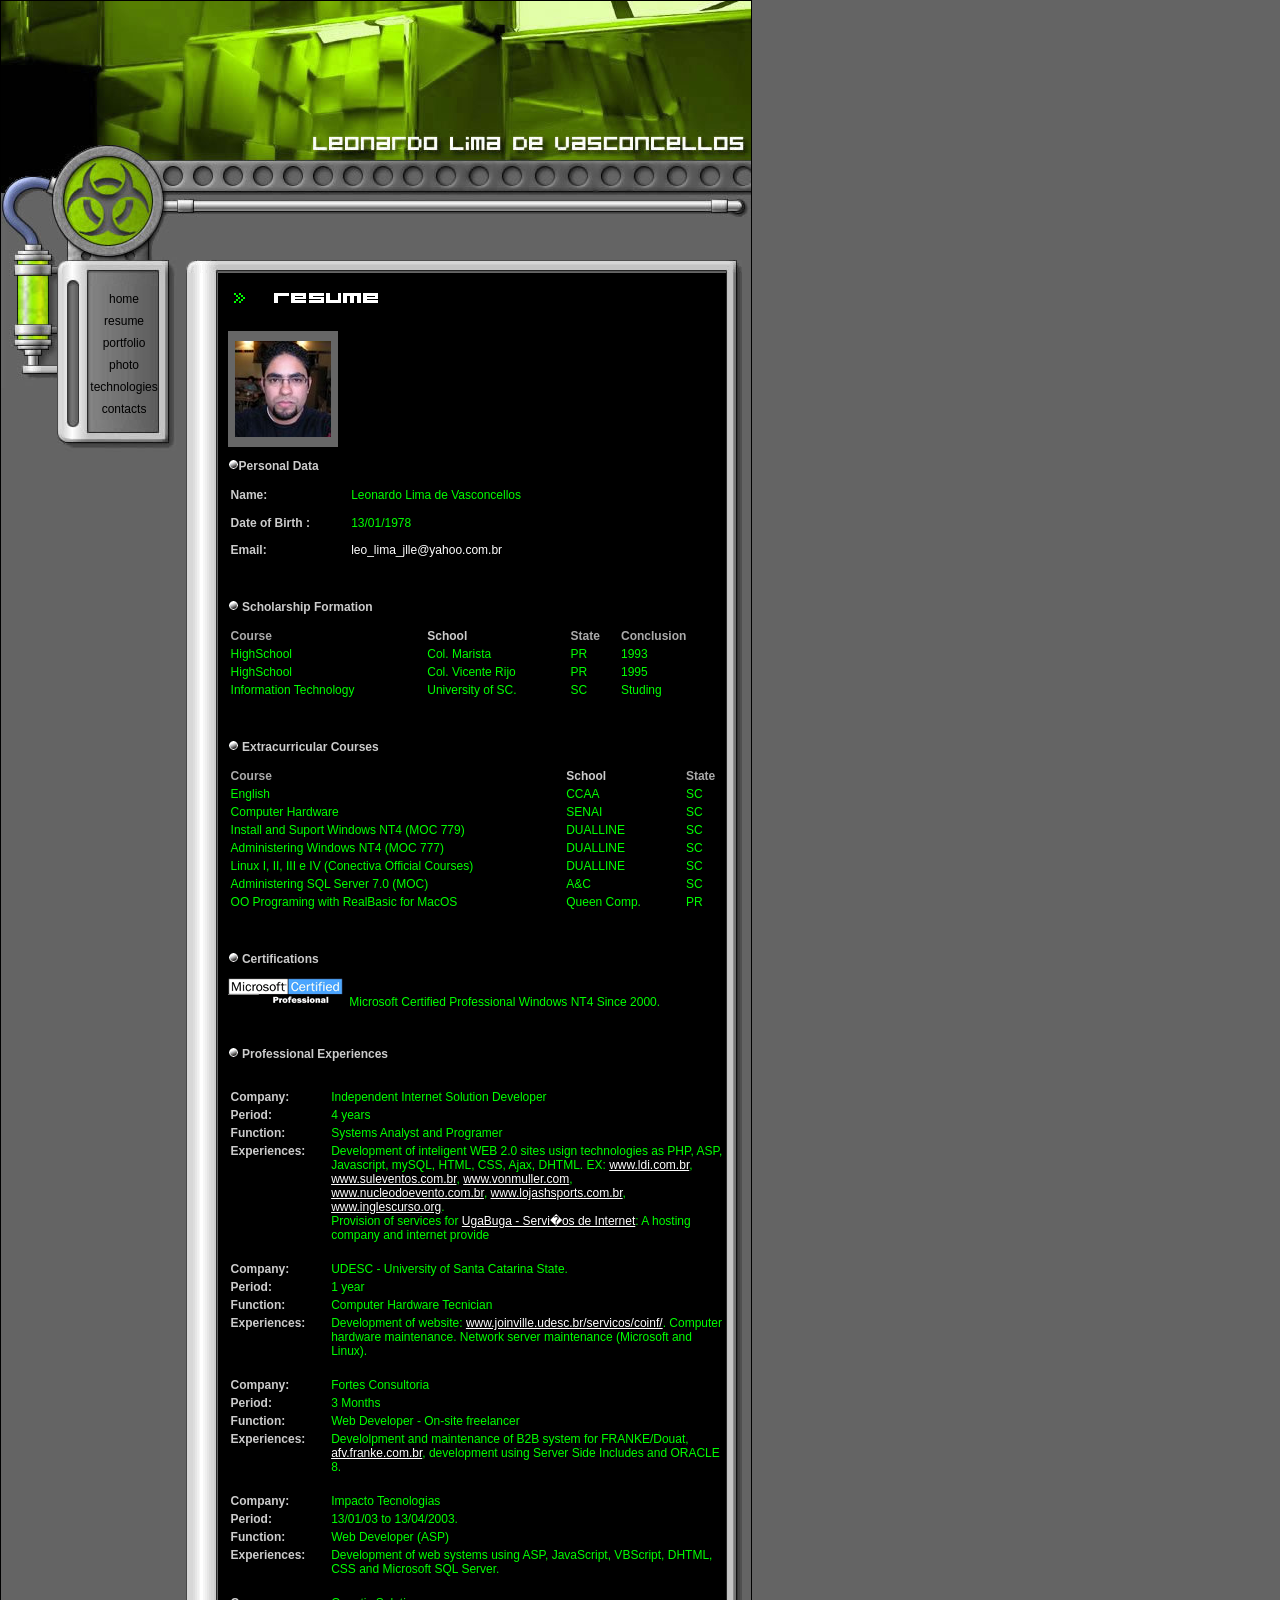
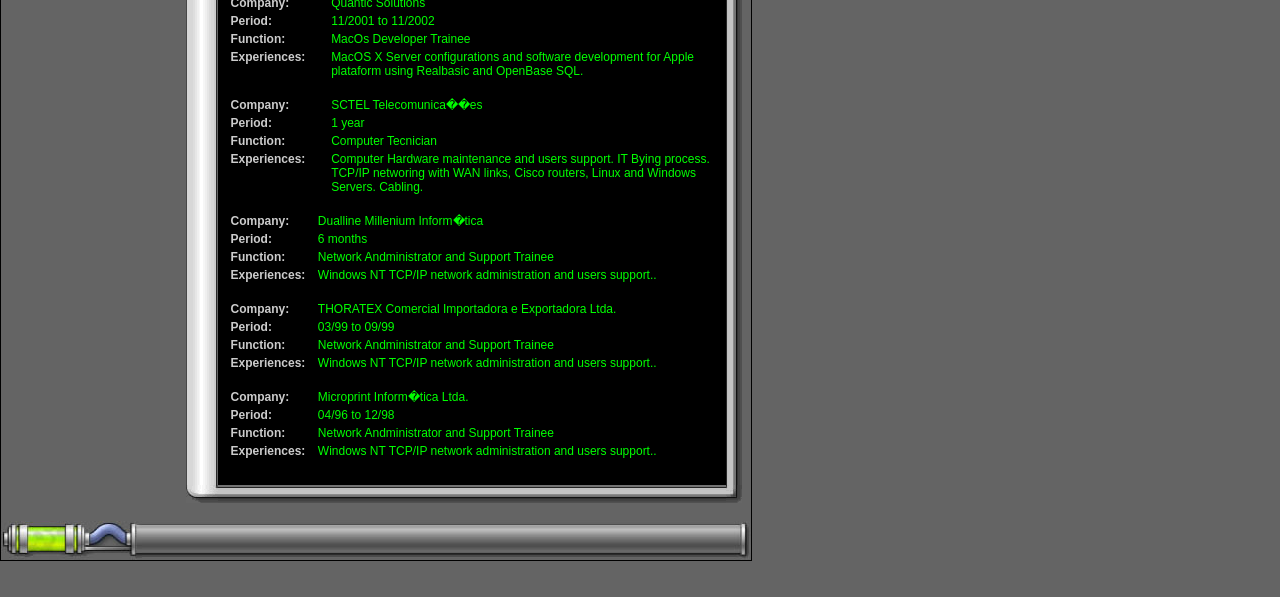
<file: rip/en/curriculum.html>
<html>
	<head>
		<title>::: Leonardo Lima de Vasconcellos :::</title>
		<link href="estilo.css" rel="stylesheet" rev="stylesheet">
		<style type="text/css">
			b{
				color: #AAAAAA;
			}
			strong{
				color: #CCCCCC;
			}
		</style>
	</head>
	<body>
		<table width="750" cellpadding="0" cellspacing="0" border="0" class="principal">
			<tr>
				<td colspan="2"><img src="imagens/cabecalho.jpg"></td>
			</tr>
			<tr>
				<td width="176" valign="top">
					<table width="176" cellpadding="0" cellspacing="0" border="0">
						<tr>
							<td width="56" valign="top" rowspan="4"><img src="imagens/fluido.jpg"></td>
							<td valign="top" height="26"><img src="imagens/cabec_menu.jpg"></td>
						</tr>
						<tr>
							<td valign="top" background="imagens/fundo_menu.jpg">
								<table width="100%" border="0">
									<tr>
										<td width="24">&nbsp;</td>
										<td onMouseOver="this.style.backgroundColor='#000000';" onMouseOut="this.style.backgroundColor='';" align="center">&nbsp;<a class="menu" href="index.html">home</a></td>
										<td width="13">&nbsp;</td>
									</tr>
									<tr>
										<td>&nbsp;</td>
										<td onMouseOver="this.style.backgroundColor='#000000';" onMouseOut="this.style.backgroundColor='';" align="center">&nbsp;<a class="menu" href="curriculum.html">resume</a></td>
										<td>&nbsp;</td>
									</tr>
									<tr>
										<td>&nbsp;</td>
										<td onMouseOver="this.style.backgroundColor='#000000';" onMouseOut="this.style.backgroundColor='';" align="center">&nbsp;<a class="menu" href="portifolio.html">portfolio</a></td>
										<td>&nbsp;</td>
									</tr>
									<tr>
										<td>&nbsp;</td>
										<td onMouseOver="this.style.backgroundColor='#000000';" onMouseOut="this.style.backgroundColor='';" align="center">&nbsp;<a class="menu" href="fotos.html">photo</a></td>
										<td>&nbsp;</td>
									</tr>
									<tr>
										<td>&nbsp;</td>
										<td onMouseOver="this.style.backgroundColor='#000000';" onMouseOut="this.style.backgroundColor='';" align="center">&nbsp;<a class="menu" href="tecnologias.html">technologies</a></td>
										<td>&nbsp;</td>
									</tr>
									<tr>
										<td>&nbsp;</td>
										<td onMouseOver="this.style.backgroundColor='#000000';" onMouseOut="this.style.backgroundColor='';" align="center">&nbsp;<a class="menu" href="contatos.html">contacts</a></td>
										<td>&nbsp;</td>
									</tr>
								</table>
							</td>
						</tr>
						<tr>
							<td valign="top" height="9"><img src="imagens/rodape_menu2.jpg"></td>
						</tr>
						<tr>
							<td valign="top" height="23"><img src="imagens/rodape_menu.jpg"></td>
						</tr>
					</table>
				</td>
				<td width="574" align="center" valign="top">
					<table width="97%" cellpadding="0" cellspacing="0" border="0">
						<tr>
							<td width="32" height="13"><img src="imagens/canto_sup_esq.gif"></td>
							<td height="13" background="imagens/superior.gif"></td>
							<td width="16" height="13"><img src="imagens/canto_sup_dir.gif"></td>
						</tr>
						<tr>
							<td width="32" background="imagens/lateral_esq.gif"></td>
							<td class="conteudo">
								
								
								
								
								
								
								
								<table width="98%" cellpadding="0" cellspacing="0" border="0" style="margin: 10px 10px 10px 10px;">
									<tr>
										<td>
											<table border="0" height="30">
												<tr>
													<td width="15" align="right"><img src="imagens/bullet2.gif"></td>
													<td width="20" align="right">&nbsp;</td>
													<td width="300"><img src="imagens/curriculum_vitae.gif"></td>
												</tr>
											</table>
											<br>
										</td>
									</tr>
									<tr>
										<td class="conteudo">
											<table bgcolor="#666666" width="110" height="116">
												<tr>
													<td align="center" valign="middle"><img src="imagens/foto_curriculum.jpg"></td>
												</tr>
											</table>
											<p><img src="imagens/bullet1.gif"><strong>Personal Data</strong></p>
											<table width="318" class="conteudo">
												<tr>
													<td width="38%"><strong>Name:</strong></td>
													<td width="62%">Leonardo Lima de Vasconcellos</td>
												</tr>
												<tr>
													<td height="35"><strong>Date of Birth :</strong></td>
													<td>13/01/1978</td>
												</tr>
												<tr>
													<td><strong>Email:</strong></td>
													<td>
														<script language="javascript">
															var a = "leo_lima_jlle";
															var b = "yahoo.com.br";
															document.write('<a style="text-decoration: none;" href="mailto:' + a + "@" + b + '">' + a + "@" + b + '</a>');
														</script>
													</td>
												</tr>
										  </table><br><br>
											<p><img src="imagens/bullet1.gif">&nbsp;<strong>Scholarship Formation</strong></p>
											<table class="conteudo" width="100%">
												<thead>
											    <td><b>Course</b></td>
													<td><strong>School</strong></td>
													<td><b>State</b></td>
													<td><b>Conclusion</b></td>
												</thead>
												<tr>
													<td>HighSchool</td>
													<td>Col. Marista</td>
													<td>PR</td>
													<td>1993</td>
												</tr>
												<tr>
													<td>HighSchool</td>
													<td>Col. Vicente Rijo</td>
													<td>PR</td>
													<td>1995</td>
												</tr>
												<tr>
													<td>Information Technology</td>
													<td>University of SC. </td>
													<td>SC</td>
													<td>Studing</td>
												</tr>
											</table><br><br>
											<p><img src="imagens/bullet1.gif"> <strong>Extracurricular Courses </strong></p>
											<table class="conteudo" width="100%">
												<tr>
													<td width="68%"><b>Course</b></td>
													<td width="24%"><strong>School</strong></td>
													<td width="8%"><b>State</b></td>
												</tr>
												<tr>
													<td>English</td>
													<td>CCAA</td>
													<td>SC</td>
												</tr>
												<tr>
													<td>Computer Hardware </td>
													<td>SENAI</td>
													<td>SC</td>
												</tr>
												<tr>
													<td>Install and Suport Windows NT4 (MOC 779)</td>
													<td>DUALLINE</td>
													<td>SC</td>
												</tr>
												<tr>
													<td>Administering  Windows NT4 (MOC 777)</td>
													<td>DUALLINE</td>
													<td>SC</td>
												</tr>
												<tr>
													<td>Linux I, II, III e IV (Conectiva Official Courses)</td>
													<td>DUALLINE</td>
													<td>SC</td>
												</tr>
												<tr>
													<td>Administering SQL Server 7.0 (MOC)</td>
													<td>A&amp;C</td>
													<td>SC</td>
												</tr>
												<tr>
													<td>OO Programing with RealBasic for MacOS</td>
													<td valign="top">Queen Comp.</td>
													<td valign="top">PR</td>
												</tr>
											</table><br><br>
											<p><img src="imagens/bullet1.gif">&nbsp;<strong>Certifications</strong></p>

											<p><img src="imagens/mcp.gif">&nbsp;&nbsp;Microsoft Certified Professional Windows NT4 Since 2000.</p>
											<br>
											<p><img src="imagens/bullet1.gif">&nbsp;<strong>Professional Experiences </strong></p>
											<br>
											<table class="conteudo">
												<tr>
													<td width="20%"><strong>Company:</strong></td>
													<td>Independent Internet Solution Developer </td>
												</tr>
												<tr>
													<td><strong>Period:</strong></td>
													<td>4 years </td>
												</tr>
												<tr>
													<td><strong>Function:</strong></td>
													<td>Systems Analyst and Programer </td>
												</tr>
												<tr>
													<td valign="top"><strong>Experiences:</strong></td>
													<td><p>Development of inteligent WEB 2.0 sites usign technologies as PHP, ASP, Javascript, mySQL, HTML, CSS, Ajax, DHTML. EX: <a href="http://www.ldi.com.br" target="_blank">www.ldi.com.br</a>, <a href="http://www.suleventos.com.br" target="_blank">www.suleventos.com.br</a>, <a href="http://www.vonmuller.com" target="_blank">www.vonmuller.com</a>, <a href="http://www.nucleodoevento.com.br" target="_blank">www.nucleodoevento.com.br</a>, <a href="http://www.lojashsports.com.br" target="_blank">www.lojashsports.com.br</a>, <a href="http://www.inglescurso.org" target="_blank">www.inglescurso.org</a>.<br>
													  Provision of services for <a href="http://www.ugabuga.com.br" target="_blank">UgaBuga - Servi�os de Internet</a>: A hosting company and internet provide</p>
												    </td>
												</tr>
											</table><br>
											<table class="conteudo">
												<tr>
												  <td width="20%"><strong>Company:</strong></td>
													<td>UDESC - University of Santa Catarina State.</td>
												</tr>
												<tr>
												  <td><strong>Period:</strong></td>
													<td>1 year </td>
												</tr>
												<tr>
												  <td><strong>Function:</strong></td>
													<td>Computer Hardware Tecnician </td>
												</tr>
												<tr>
												  <td valign="top"><strong>Experiences:</strong></td>
													<td>
														Development of website: <a href="http://www.joinville.udesc.br/servicos/coinf/" target="_blank">www.joinville.udesc.br/servicos/coinf/</a>.
														Computer hardware maintenance. Network server maintenance (Microsoft and Linux).													</td>
												</tr>
											</table>
											<br>
											<table class="conteudo">
												<tr>
												  <td width="20%"><strong>Company:</strong></td>
													<td>Fortes Consultoria</td>
												</tr>
												<tr>
												  <td><strong>Period:</strong></td>
													<td>3 Months </td>
												</tr>
												<tr>
												  <td><strong>Function:</strong></td>
													<td>Web Developer - On-site freelancer</td>
												</tr>
												<tr>
												  <td valign="top"><strong>Experiences:</strong></td>
													<td>
														Develolpment and maintenance of B2B system for FRANKE/Douat, <a href="http://afv.franke.com.br" target="_blank">afv.franke.com.br</a>, development using Server Side Includes and ORACLE 8.													</td>
												</tr>
											</table>
											<br>
											<table class="conteudo">
												<tr>
												  <td width="20%"><strong>Company:</strong></td>
													<td>Impacto Tecnologias</td>
												</tr>
												<tr>
												  <td><strong>Period:</strong></td>
													<td>13/01/03 to 13/04/2003.</td>
												</tr>
												<tr>
												  <td><strong>Function:</strong></td>
													<td> Web Developer (ASP)</td>
												</tr>
												<tr>
												  <td valign="top"><strong>Experiences:</strong></td>
													<td>
														Development of web systems using ASP, JavaScript, VBScript, DHTML, CSS and Microsoft SQL Server.</td>
												</tr>
											</table>
											<br>
											<table class="conteudo">
												<tr>
												  <td width="20%"><strong>Company:</strong></td>
													<td>Quantic Solutions</td>
												</tr>
												<tr>
												  <td><strong>Period:</strong></td>
													<td>11/2001 to 11/2002</td>
												</tr>
												<tr>
												  <td><strong>Function:</strong></td>
													<td>MacOs Developer Trainee</td>
												</tr>
												<tr>
												  <td valign="top"><strong>Experiences:</strong></td>
													<td valign="top">MacOS X Server configurations and software development for Apple plataform using Realbasic and OpenBase SQL.</td>
												</tr>
											</table>
											<br>
											<table class="conteudo">
												<tr>
												  <td width="20%"><strong>Company:</strong></td>
													<td>SCTEL Telecomunica��es</td>
												</tr>
												<tr>
												  <td><strong>Period:</strong></td>
													<td>1 year </td>
												</tr>
												<tr>
												  <td><strong>Function:</strong></td>
													<td>Computer Tecnician </td>
												</tr>
												<tr>
												  <td valign="top"><strong>Experiences:</strong></td>
													<td>Computer Hardware maintenance and users support. IT Bying process. TCP/IP networing with WAN links, Cisco routers, Linux and Windows Servers. Cabling. </td>
												</tr>
											</table>
											<br>
											<table class="conteudo">
												<tr>
												  <td width="20%"><strong>Company:</strong></td>
													<td>Dualline Millenium Inform�tica</td>
												</tr>
												<tr>
												  <td><strong>Period:</strong></td>
													<td>6 months </td>
												</tr>
												<tr>
												  <td><strong>Function:</strong></td>
													<td>Network Andministrator and Support Trainee </td>
												</tr>
												<tr>
												  <td valign="top"><strong>Experiences:</strong></td>
													<td>Windows NT TCP/IP network administration and users support..
														</td>
												</tr>
											</table>
											<br>
											<table class="conteudo">
												<tr>
												  <td width="20%"><strong>Company:</strong></td>
													<td>THORATEX Comercial Importadora e Exportadora Ltda.</td>
												</tr>
												<tr>
												  <td><strong>Period:</strong></td>
													<td>03/99 to 09/99</td>
												</tr>
												<tr>
												  <td><strong>Function:</strong></td>
													<td>Network Andministrator and Support Trainee </td>
												</tr>
												<tr>
												  <td valign="top"><strong>Experiences:</strong></td>
													<td valign="top">Windows NT TCP/IP network administration and users support.. </td>
												</tr>
											</table>
											<br>
											<table class="conteudo">
												<tr>
												  <td width="20%"><strong>Company:</strong></td>
													<td>Microprint Inform�tica Ltda.</td>
												</tr>
												<tr>
												  <td><strong>Period:</strong></td>
													<td>04/96 to 12/98</td>
												</tr>
												<tr>
												  <td><strong>Function:</strong></td>
													<td>Network Andministrator and Support Trainee </td>
												</tr>
												<tr>
												  <td valign="top"><strong>Experiences:</strong></td>
													<td>Windows NT TCP/IP network administration and users support.. </td>
												</tr>
											</table>
											<br>
										</td>
									</tr>
								</table>
								
								
							</td>
							<td width="16" background="imagens/lateral_dir.gif"></td>
						</tr>
						<tr>
							<td width="32" height="18"><img src="imagens/canto_inf_esq.gif"></td>
							<td height="18" background="imagens/inferior.gif"></td>
							<td width="16" height="18"><img src="imagens/canto_inf_dir.gif"></td>
						</tr>
					</table>
					<br>
				</td>
			</tr>
			<tr>
				<td colspan="2">
					<table width="100%" cellpadding="0" cellspacing="0">
						<tr>
							<td width="141"><img src="imagens/inicio_rodape.jpg"></td>
							<td background="imagens/fundo_rodape.jpg">&nbsp;</td>
							<td width="17"><img src="imagens/fim_rodape.jpg"></td>
						</tr>
					</table>
				</td>
			</tr>
		</table>
		<br><br>
	</body>
</html>
</file>
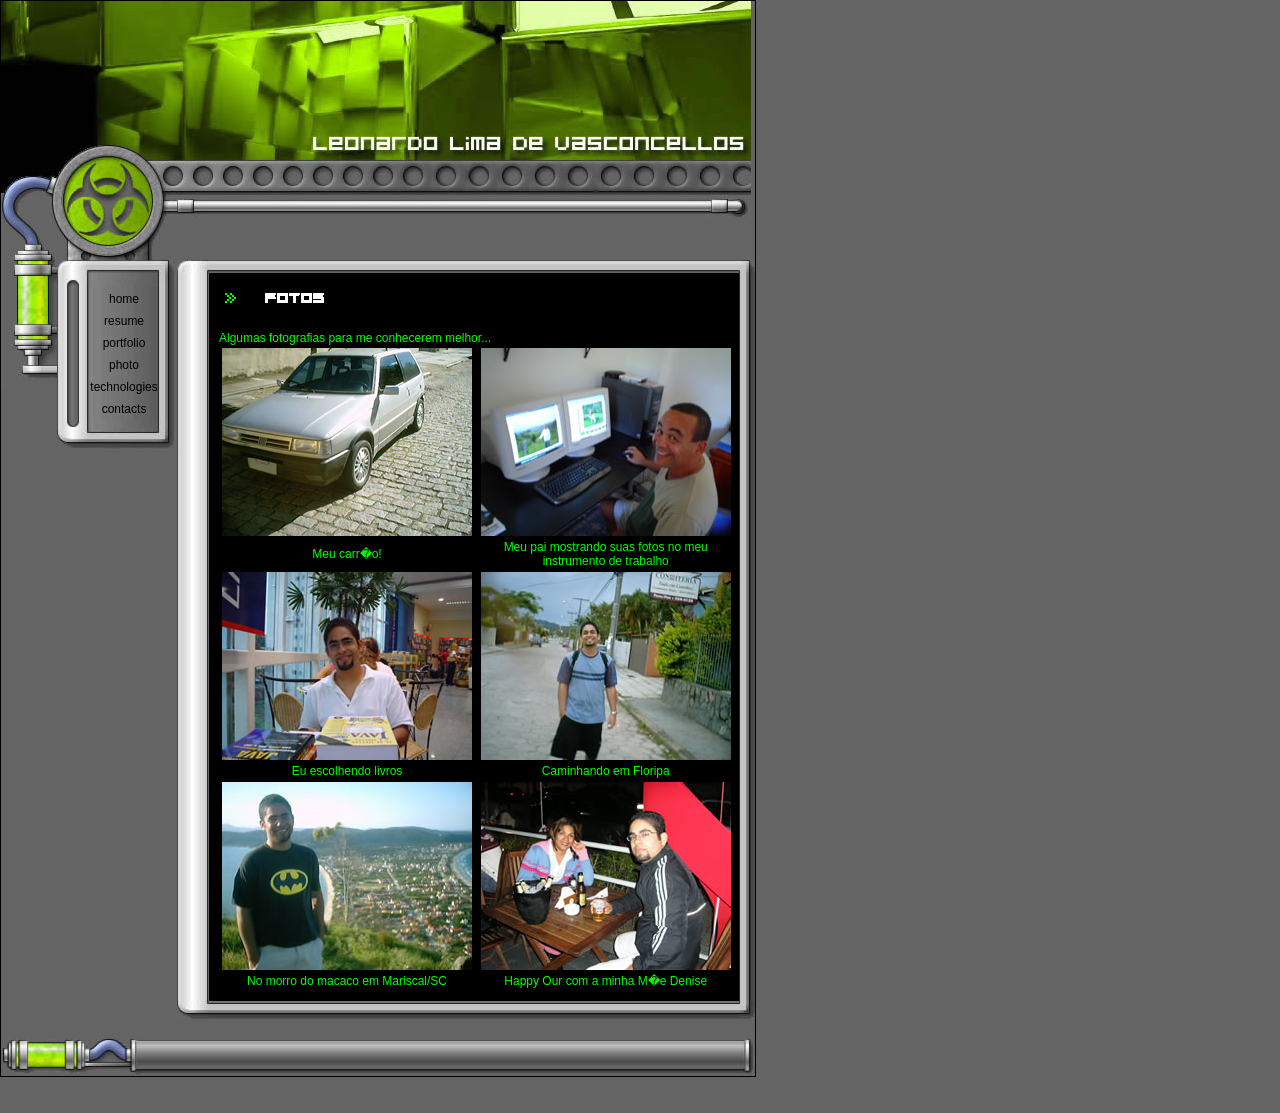
<file: rip/en/fotos.html>
<html>
	<head>
		<title>::: Leonardo Lima de Vasconcellos :::</title>
		<link href="estilo.css" rel="stylesheet" rev="stylesheet">
	</head>
	<body>
		<table width="750" cellpadding="0" cellspacing="0" border="0" class="principal">
			<tr>
				<td colspan="2"><img src="imagens/cabecalho.jpg"></td>
			</tr>
			<tr>
				<td width="176" valign="top">
					<table width="176" cellpadding="0" cellspacing="0" border="0">
						<tr>
							<td width="56" valign="top" rowspan="4"><img src="imagens/fluido.jpg"></td>
							<td valign="top" height="26"><img src="imagens/cabec_menu.jpg"></td>
						</tr>
						<tr>
							<td valign="top" background="imagens/fundo_menu.jpg">
								<table width="100%" border="0">
									<tr>
										<td width="24">&nbsp;</td>
										<td onMouseOver="this.style.backgroundColor='#000000';" onMouseOut="this.style.backgroundColor='';" align="center">&nbsp;<a class="menu" href="index.html">home</a></td>
										<td width="13">&nbsp;</td>
									</tr>
									<tr>
										<td>&nbsp;</td>
										<td onMouseOver="this.style.backgroundColor='#000000';" onMouseOut="this.style.backgroundColor='';" align="center">&nbsp;<a class="menu" href="curriculum.html">resume</a></td>
										<td>&nbsp;</td>
									</tr>
									<tr>
										<td>&nbsp;</td>
										<td onMouseOver="this.style.backgroundColor='#000000';" onMouseOut="this.style.backgroundColor='';" align="center">&nbsp;<a class="menu" href="portifolio.html">portfolio</a></td>
										<td>&nbsp;</td>
									</tr>
									<tr>
										<td>&nbsp;</td>
										<td onMouseOver="this.style.backgroundColor='#000000';" onMouseOut="this.style.backgroundColor='';" align="center">&nbsp;<a class="menu" href="fotos.html">photo</a></td>
										<td>&nbsp;</td>
									</tr>
									<tr>
										<td>&nbsp;</td>
										<td onMouseOver="this.style.backgroundColor='#000000';" onMouseOut="this.style.backgroundColor='';" align="center">&nbsp;<a class="menu" href="tecnologias.html">technologies</a></td>
										<td>&nbsp;</td>
									</tr>
									<tr>
										<td>&nbsp;</td>
										<td onMouseOver="this.style.backgroundColor='#000000';" onMouseOut="this.style.backgroundColor='';" align="center">&nbsp;<a class="menu" href="contatos.html">contacts</a></td>
										<td>&nbsp;</td>
									</tr>
								</table>
							</td>
						</tr>
						<tr>
							<td valign="top" height="9"><img src="imagens/rodape_menu2.jpg"></td>
						</tr>
						<tr>
							<td valign="top" height="23"><img src="imagens/rodape_menu.jpg"></td>
						</tr>
					</table>
				</td>
				<td width="574" align="center" valign="top">
					<table width="97%" cellpadding="0" cellspacing="0" border="0">
						<tr>
							<td width="32" height="13"><img src="imagens/canto_sup_esq.gif"></td>
							<td height="13" background="imagens/superior.gif"></td>
							<td width="16" height="13"><img src="imagens/canto_sup_dir.gif"></td>
						</tr>
						<tr>
							<td width="32" background="imagens/lateral_esq.gif"></td>
							<td class="conteudo">
								
								<table width="98%" cellpadding="0" cellspacing="0" border="0" style="margin: 10px 10px 10px 10px;">
									<tr>
										<td>
											<table border="0" height="30">
												<tr>
													<td width="15" align="right"><img src="imagens/bullet2.gif"></td>
													<td width="20" align="right">&nbsp;</td>
													<td width="300"><img src="imagens/fotos.gif"></td>
												</tr>
											</table>
											<br>
										</td>
									</tr>
									<tr>
										<td class="conteudo">
											Algumas fotografias para me conhecerem melhor...<br>
											<table width="100%" class="conteudo">
												<tr>
													<td align="center"><a target="_blank" href="fotos/01.jpg"><img src="fotos/01_thumb.jpg" border="0"></a></td>
													<td align="center"><a target="_blank" href="fotos/02.jpg"><img src="fotos/02_thumb.jpg" border="0"></a></td>
												</tr>	
												<tr>
													<td align="center">Meu carr�o!</td>
													<td align="center">Meu pai mostrando suas fotos no meu instrumento de trabalho</td>
												</tr>
												<tr>
													<td align="center"><a target="_blank" href="fotos/03.jpg"><img src="fotos/03_thumb.jpg" border="0"></a></td>
													<td align="center"><a target="_blank" href="fotos/04.jpg"><img src="fotos/04_thumb.jpg" border="0"></a></td>
												</tr>	
												<tr>
													<td align="center">Eu escolhendo livros</td>
													<td align="center">Caminhando em Floripa</td>
												</tr>
												<tr>
													<td align="center"><a target="_blank" href="fotos/05.jpg"><img src="fotos/05_thumb.jpg" border="0"></a></td>
													<td align="center"><a target="_blank" href="fotos/06.jpg"><img src="fotos/06_thumb.jpg" border="0"></a></td>
												</tr>	
												<tr>
													<td align="center">No morro do macaco em Mariscal/SC</td>
													<td align="center">Happy Our com a minha M�e Denise</td>
												</tr>
											</table>
											
										</td>
									</tr>
								</table>
								
								
							</td>
							<td width="16" background="imagens/lateral_dir.gif"></td>
						</tr>
						<tr>
							<td width="32" height="18"><img src="imagens/canto_inf_esq.gif"></td>
							<td height="18" background="imagens/inferior.gif"></td>
							<td width="16" height="18"><img src="imagens/canto_inf_dir.gif"></td>
						</tr>
					</table>
					<br>
				</td>
			</tr>
			<tr>
				<td colspan="2">
					<table width="100%" cellpadding="0" cellspacing="0">
						<tr>
							<td width="141"><img src="imagens/inicio_rodape.jpg"></td>
							<td background="imagens/fundo_rodape.jpg">&nbsp;</td>
							<td width="17"><img src="imagens/fim_rodape.jpg"></td>
						</tr>
					</table>
				</td>
			</tr>
		</table>
		<br><br>
	</body>
</html>
</file>
<file: rip/br/estilo.css>
body{
	background-color: #646464;
	margin: 0px 0px 0px 0px;
	text-align: center;
}
.principal{
	border: solid 1px #000000;
	filter: progid:DXImageTransform.Microsoft.Shadow(color=#333333, Direction=135, Strength=5);
	background-color: #646464;
}
.menu{
	font-family:"Lucida Sans Unicode", Verdana, Arial;
	font-size:12px;
	color: #000000;
	text-decoration: none;
}
.menu:link{
	font-family:"Lucida Sans Unicode", Verdana, Arial;
	font-size:12px;
	color: #000000;
	text-decoration: none;
}
.menu:visited{
	font-family:"Lucida Sans Unicode", Verdana, Arial;
	font-size:12px;
	color: #000000;
	text-decoration: none;
}
.menu:hover{
	font-family:"Lucida Sans Unicode", Verdana, Arial;
	font-size:12px;
	color: #A1FF11;
	text-decoration: none;
}
.menu:active{
	font-family:"Lucida Sans Unicode", Verdana, Arial;
	font-size:12px;
	color: #00FF00;
	text-decoration: none;
}
.conteudo{
	font-family:"Lucida Sans Unicode", Verdana, Arial;
	font-size:12px;
	color: #00FF00;
	background-color: #000000;
}

a{
	font-family:"Lucida Sans Unicode", Verdana, Arial;
	font-size:12px;
	color: #FFFFFF;
}
a:link{
	font-family:"Lucida Sans Unicode", Verdana, Arial;
	font-size:12px;
	color: #FFFFFF;
}
a:visited{
	font-family:"Lucida Sans Unicode", Verdana, Arial;
	font-size:12px;
	color: #FFFFFF;
}
a:hover{
	font-family:"Lucida Sans Unicode", Verdana, Arial;
	font-size:12px;
	color: #B4C0F2;
}
a:active{
	font-family:"Lucida Sans Unicode", Verdana, Arial;
	font-size:12px;
	color: #B4C0F2;
	text-decoration: none;
}
b{
	color: #AAAAAA;
}
strong{
	color: #CCCCCC;
}
</file>
<file: rip/en/estilo.css>
body{
	background-color: #646464;
	margin: 0px 0px 0px 0px;
	text-align: center;
}
.principal{
	border: solid 1px #000000;
	filter: progid:DXImageTransform.Microsoft.Shadow(color=#333333, Direction=135, Strength=5);
	background-color: #646464;
}
.menu{
	font-family:"Lucida Sans Unicode", Verdana, Arial;
	font-size:12px;
	color: #000000;
	text-decoration: none;
}
.menu:link{
	font-family:"Lucida Sans Unicode", Verdana, Arial;
	font-size:12px;
	color: #000000;
	text-decoration: none;
}
.menu:visited{
	font-family:"Lucida Sans Unicode", Verdana, Arial;
	font-size:12px;
	color: #000000;
	text-decoration: none;
}
.menu:hover{
	font-family:"Lucida Sans Unicode", Verdana, Arial;
	font-size:12px;
	color: #A1FF11;
	text-decoration: none;
}
.menu:active{
	font-family:"Lucida Sans Unicode", Verdana, Arial;
	font-size:12px;
	color: #00FF00;
	text-decoration: none;
}
.conteudo{
	font-family:"Lucida Sans Unicode", Verdana, Arial;
	font-size:12px;
	color: #00FF00;
	background-color: #000000;
}

a{
	font-family:"Lucida Sans Unicode", Verdana, Arial;
	font-size:12px;
	color: #FFFFFF;
}
a:link{
	font-family:"Lucida Sans Unicode", Verdana, Arial;
	font-size:12px;
	color: #FFFFFF;
}
a:visited{
	font-family:"Lucida Sans Unicode", Verdana, Arial;
	font-size:12px;
	color: #FFFFFF;
}
a:hover{
	font-family:"Lucida Sans Unicode", Verdana, Arial;
	font-size:12px;
	color: #B4C0F2;
}
a:active{
	font-family:"Lucida Sans Unicode", Verdana, Arial;
	font-size:12px;
	color: #B4C0F2;
	text-decoration: none;
}
b{
	color: #AAAAAA;
}
strong{
	color: #CCCCCC;
}
</file>
